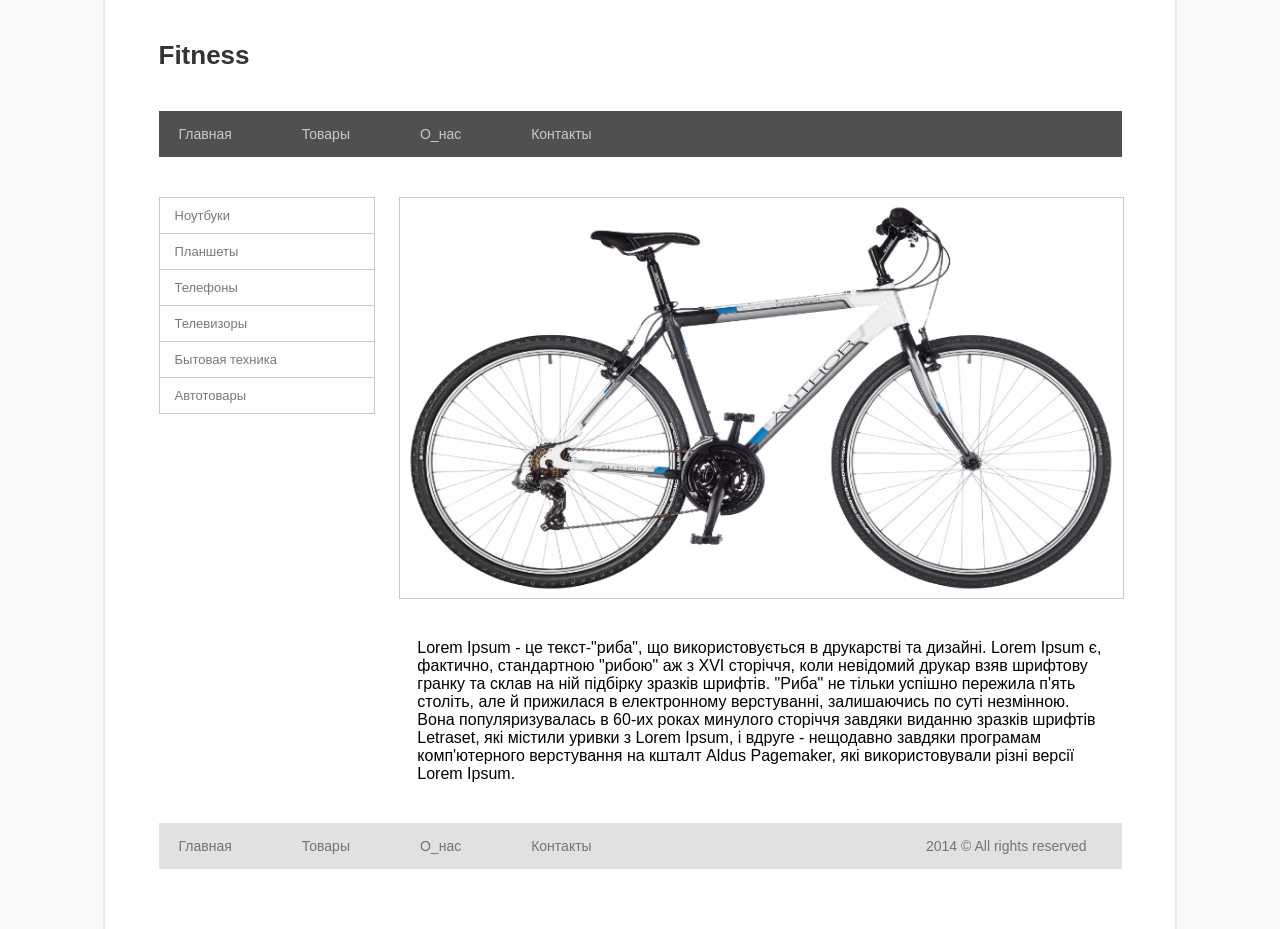
<file: hw1/index.html>
<!doctype html>
<html lang="en">
<head>
    <meta charset="UTF-8">
    <title>Fitness</title>
    <link rel='stylesheet' href='css/reset.css' />
    <link rel='stylesheet' href='css/main.css' />
</head>
<body>
    <section class="mainWraper">
		<div class="wraper">
			<h1>Fitness</h1>
			<ul class='menu clearfix'>
				<li class='itemMenu'><a href=''>Главная</a></li>
				<li class='itemMenu'><a href=''>Товары</a></li>
				<li class='itemMenu'><a href=''>О_нас</a></li>
				<li class='itemMenu'><a href=''>Контакты</a></li>
			</ul>
			<div class='mainScreen clearfix'>
				<div class='col sidebar'>
					<ul class='sidebarMenu'>
						<li class='sbItem'><a href=''>Ноутбуки</a></li>
						<li class='sbItem'><a href=''>Планшеты</a></li>
						<li class='sbItem'><a href=''>Телефоны</a></li>
						<li class='sbItem'><a href=''>Телевизоры</a></li>
						<li class='sbItem'><a href=''>Бытовая техника</a></li>
						<li class='sbItem'><a href=''>Автотовары</a></li>
					</ul>
				</div>
				<div class='col view'>
					<div class='img'></div>
					<p>Lorem Ipsum - це текст-"риба", що використовується в друкарстві та дизайні. 
					Lorem Ipsum є, фактично, стандартною "рибою" аж з XVI сторіччя, коли невідомий друкар 
					взяв шрифтову гранку та склав на ній підбірку зразків шрифтів. "Риба" не тільки 
					успішно пережила п'ять століть, але й прижилася в електронному верстуванні, 
					залишаючись по суті незмінною. Вона популяризувалась в 60-их роках минулого сторіччя 
					завдяки виданню зразків шрифтів Letraset, які містили уривки з Lorem Ipsum, і 
					вдруге - нещодавно завдяки програмам комп'ютерного верстування на кшталт Aldus 
					Pagemaker, які використовували різні версії Lorem Ipsum.</p>
				</div>
			</div>
			<ul class='menu menufooter clearfix'>
				<li class='itemMenu'><a href=''>Главная</a></li>
				<li class='itemMenu'><a href=''>Товары</a></li>
				<li class='itemMenu'><a href=''>О_нас</a></li>
				<li class='itemMenu'><a href=''>Контакты</a></li>
				<li class='itemMenu'>2014 © All rights reserved</li>
			</ul>
		</div>
    </section>
</body>
</html>
</file>
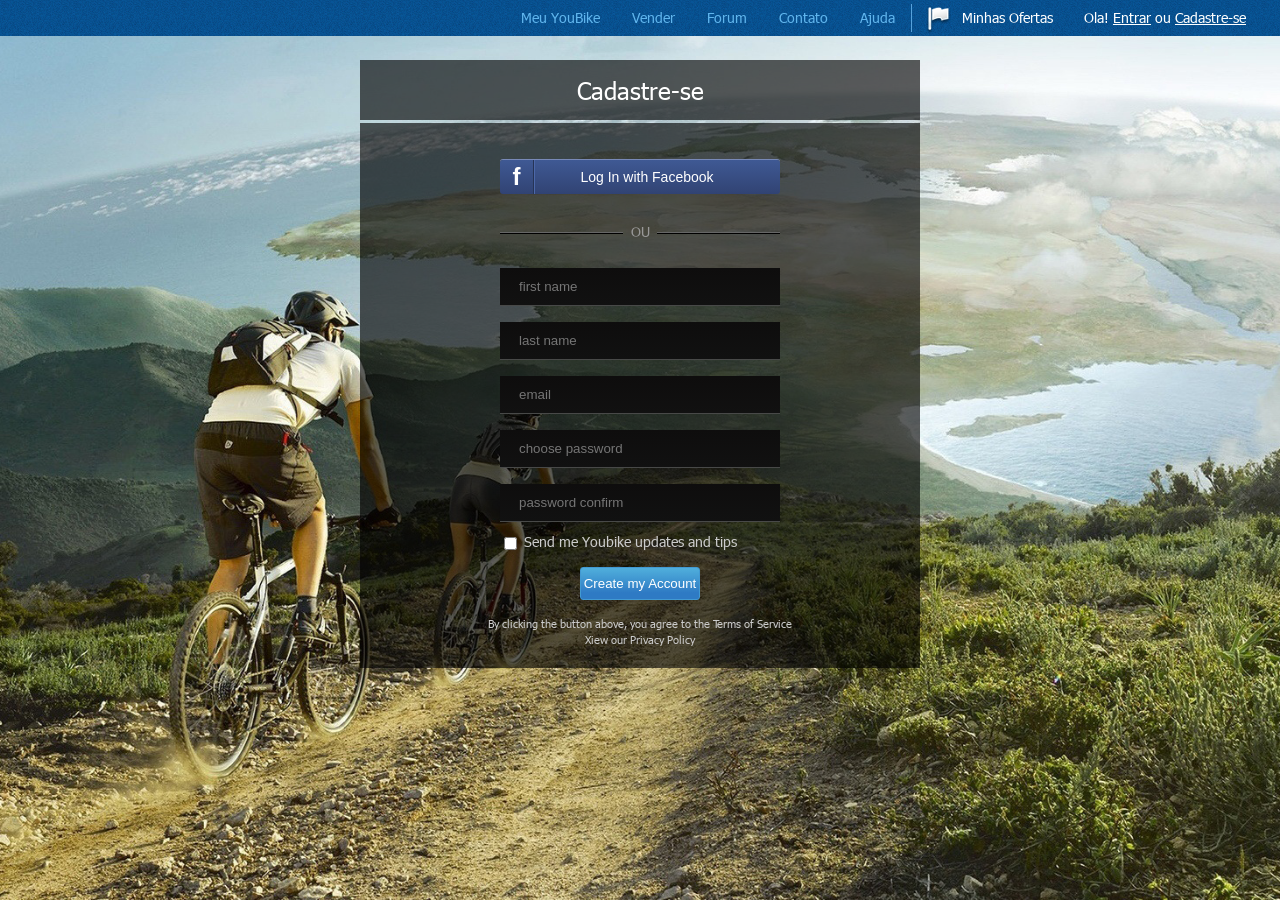
<file: hw_bikeForm/index.html>
<!DOCTYPE html>
<html>
    <head>
        <title>Bikes</title>
        <meta charset="UTF-8">
        <meta name="viewport" content="width=device-width, initial-scale=1.0">
        <link href="css/main.min.css" rel="stylesheet" type="text/css"/>
        <link href="css/add.css" rel="stylesheet" type="text/css"/>
    </head>
    <body>
        <div class="wrapper">
            <ul class="menu clearfix">
                <li><a href="#">Ola! <span>Entrar</span> ou <span>Cadastre-se</span></a></li>
                <li class="border-flag"><a href="#" class="flag">Minhas Ofertas</a></li>
                <li><a href="#" class="menu-link">Ajuda</a></li>
                <li><a href="#" class="menu-link">Contato</a></li>
                <li><a href="#" class="menu-link">Forum</a></li>
                <li><a href="#" class="menu-link">Vender</a></li>
                <li><a href="#" class="menu-link">Meu YouBike</a></li>
            </ul>
            
            <div class="form-wrapper">
                <h2>Cadastre-se</h2>
                <div class="form-container">
                    <div class="align">
                        <a href="#" class="facebook">Log In with Facebook</a>
                        <p class="ou">OU</p>
                        <form name='myForm'>
                            <input type="text" name="firstname" placeholder="first name">
                            <input type="text" name="lastname" placeholder="last name">
                            <input type="email" name="email" placeholder="email">
                            <input type="password" name="password" placeholder="choose password">
                            <input type="password" name="passwordconfirm" placeholder="password confirm">
                            <input type="checkbox" name="youbike" value="youbike">
                            <label for="checkbox">Send me Youbike updates and tips</label>
							<p class='error'></p>
                            <input type="submit" value="Create my Account">
                        </form>
                    </div>
                    <p>By clicking the button above, you agree to the Terms of Service</p>
                    <p>Xiew our Privacy Policy</p>
                </div>
            </div>
            
        </div>
		<script>
			var form = document.forms.myForm;
			var error = form.getElementsByClassName('error');

			form.onsubmit = function(e) {
				e.preventDefault();
				error[0].innerHTML = "";
				
				error[0].innerHTML += validate(form.elements.firstname, 2, 20);
				error[0].innerHTML += validate(form.elements.lastname, 2, 20);
				error[0].innerHTML += validate(form.elements.password, 4, 10);
				error[0].innerHTML += validatePasConf(form.elements.passwordconfirm, form.elements.password);
				
				if (error[0].innerHTML !== "") {
					return;
				}
				
				this.submit();
			};

			function validate(element, minlength, maxlength) {
				element.classList.remove("errorLight");
				if(minlength !== false && element.value.length < minlength) {
					element.classList.toggle("errorLight");
					return "Your " + element.name + " must contain at least " + minlength + " characters</br>";
				}
				
				if(maxlength !== false && element.value.length > maxlength) {
					element.classList.toggle("errorLight");
					return "Your " + element.name + " must contain maximum " + maxlength + " characters</br>";
				}
				
				return "";
			}
			
			function validatePasConf(elementConf, elementRelative){
				if(elementConf.value!==elementRelative.value){
					return "Your password confirmation is not validated!";
				}
				return "";
			}
		</script>
    </body>
</html>
</file>
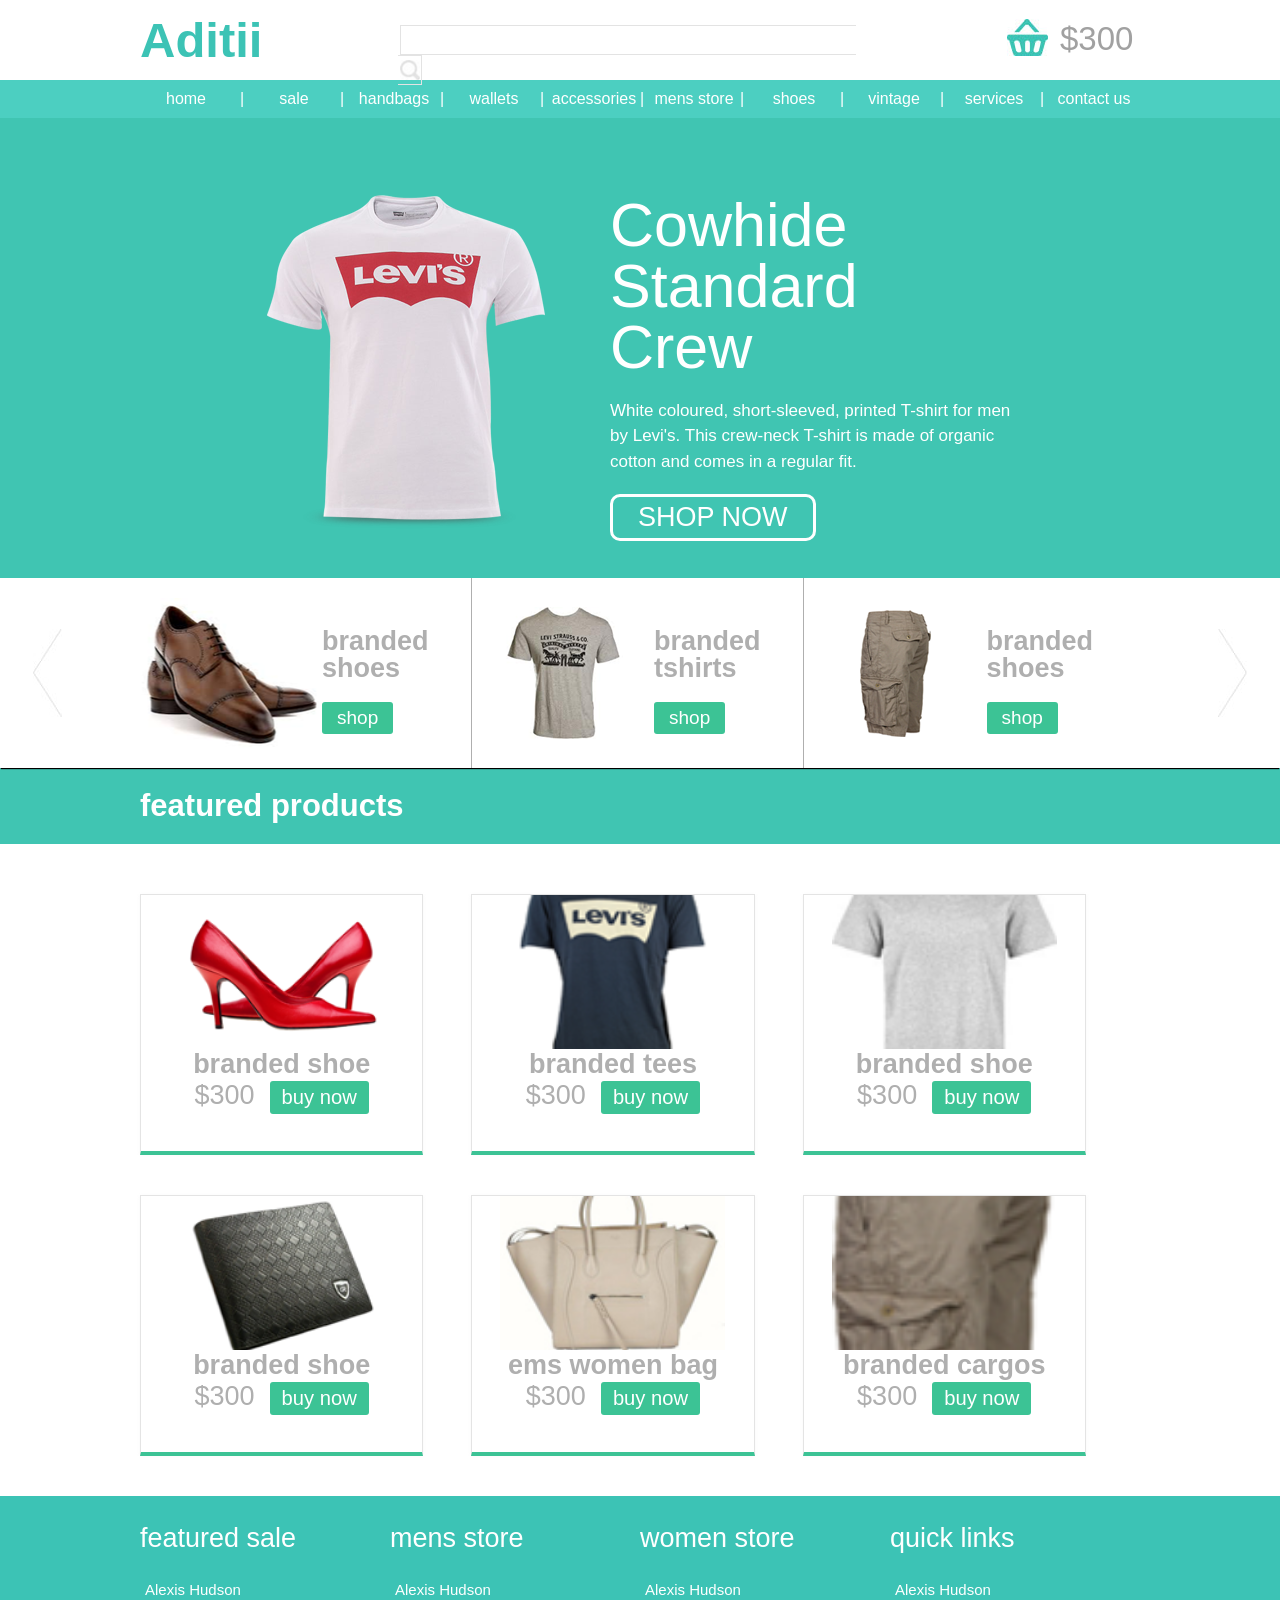
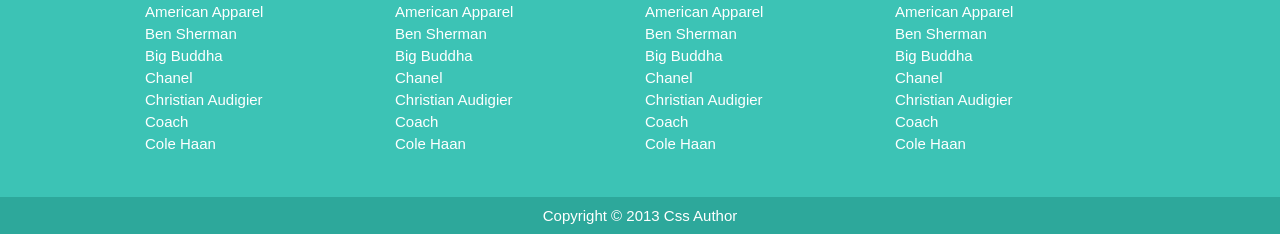
<file: hw_ecommerc_website/index.html>
<!DOCTYPE html>
<html>
	<head>
		<meta charset='UTF-8' />
		<title>ecommerce_website</title>
		<link rel='stylesheet' href='css/reset.css' />
		<link rel='stylesheet' href='css/fontello.css' />
		<link rel='stylesheet' href='css/animate.css' />
		<link href="http://allfont.ru/allfont.css?fonts=bebas-neue" rel="stylesheet" type="text/css" />
		<link href="http://allfont.ru/allfont.css?fonts=lobster" rel="stylesheet" type="text/css" />
		<link href="http://allfont.ru/allfont.css?fonts=times-new-roman-ce" rel="stylesheet" type="text/css" />
		<link rel='stylesheet' href='css/main.css' />
	</head>
	<body>
		<section class='header'>
			<ul class='clearfix maxWidth'>
				<li class='itemHeader'><h1>Aditii</h1></li>
				<li class='itemHeader'>
					<form class='clearfix' name='searchForm'>
						<input class='search' type='text'/>
						<input class='iconSearch' type='submit' value=''/>
					</form>
				</li>
				<li class='itemHeader'>
					<div class='clearfix'>
						<div class='imgBasket'><a href='#'></a></div>
						<div class='basket'>$300</div>
					</div>
				</li>
			</ul>
		</section>
		<section class='menu'>
			<ul class='clearfix maxWidth'>
				<li class='itemMenu'><a href='#'>home</a></li>
				<li class='itemMenu'><a href='#'>sale</a></li>
				<li class='itemMenu'><a href='#'>handbags</a></li>
				<li class='itemMenu'><a href='#'>wallets</a></li>
				<li class='itemMenu'><a href='#'>accessories</a></li>
				<li class='itemMenu'><a href='#'>mens store</a></li>
				<li class='itemMenu'><a href='#'>shoes</a></li>
				<li class='itemMenu'><a href='#'>vintage</a></li>
				<li class='itemMenu'><a href='#'>services</a></li>
				<li class='itemMenu'><a href='#'>contact us</a></li>
			</ul>
			<div id='mobileMenu' class='mobMenu maxWidth'><i class='icon-menu'></i></div>
			<ul class='hiddenMenu'>
				<li class='hiddenItemMenu'><a href='#'>home</a></li>
				<li class='hiddenItemMenu'><a href='#'>sale</a></li>
				<li class='hiddenItemMenu'><a href='#'>handbags</a></li>
				<li class='hiddenItemMenu'><a href='#'>wallets</a></li>
				<li class='hiddenItemMenu'><a href='#'>accessories</a></li>
				<li class='hiddenItemMenu'><a href='#'>mens store</a></li>
				<li class='hiddenItemMenu'><a href='#'>shoes</a></li>
				<li class='hiddenItemMenu'><a href='#'>vintage</a></li>
				<li class='hiddenItemMenu'><a href='#'>services</a></li>
				<li class='hiddenItemMenu'><a href='#'>contact us</a></li>
			</ul>
		</section>
		<section id='slider'>
			<div class='clearfix maxWidth'>
				<div class='sliderSide'><img src='img/img1-mainSlider.png' alt='slide'/></div>
				<div class='sliderSide sliderText'>
					<h1>Cowhide Standard Crew</h1>
					<p>White coloured, short-sleeved, printed T-shirt for men by Levi's. 
					This crew-neck T-shirt is made of organic cotton and comes in a regular fit.</p>
					<button class='btnSlider'>SHOP NOW</button>
					<ul class='bubbles clearfix'>
						<li></li>
						<li></li>
						<li></li>
						<li></li>
						<li></li>
					</ul>
				</div>
			</div>
		</section>
		<section id='smallSlider'>
			<div class='btnSmallSlider'></div>
			<div class='maxWidth show'>
				<ul class='clearfix'>
					<li class='itemSmallSlider'>
						<a href='#'>
							<div class='clearfix'>
								<div class='imgShopPage'></div>
								<div class='txtShopPage'>
									<h3>branded shoes</h3>
									<button class='smlBtn'>shop</button>
								</div>
							</div>
						</a>
					</li>
					<li class='itemSmallSlider'>
						<a href='#'>
							<div class='clearfix'>
								<div class='imgShopPage'></div>
								<div class='txtShopPage'>
									<h3>branded tshirts</h3>
									<button class='smlBtn'>shop</button>
								</div>
							</div>
						</a>
					</li>
					<li class='itemSmallSlider'>
						<a href='#'>
							<div class='clearfix'>
								<div class='imgShopPage'></div>
								<div class='txtShopPage'>
									<h3>branded shoes</h3>
									<button class='smlBtn'>shop</button>
								</div>
							</div>
						</a>
					</li>
				</ul>
				<ul class='hiddenSmallSlider clerffix'>
					<li class='itemSmallSlider'>
						<a href='#'>
							<div class='clearfix'>
								<div class='imgShopPage'></div>
								<div class='txtShopPage'>
									<h3>branded shoes</h3>
									<button class='smlBtn'>shop</button>
								</div>
							</div>
						</a>
					</li>
					<li class='itemSmallSlider'>
						<a href='#'>
							<div class='clearfix'>
								<div class='imgShopPage'></div>
								<div class='txtShopPage'>
									<h3>branded tshirts</h3>
									<button class='smlBtn'>shop</button>
								</div>
							</div>
						</a>
					</li>
				</ul>
			</div>
			<div class='btnSmallSlider'></div>
		</section>
		<section class='nameShopPage'>
			<h1 class='maxWidth'>featured products</h1>
		</section>
		<section class='shopPage'>
			<ul class='clearfix maxWidth'>
				<li class='itemShop'>
					<a href='#'>
						<div class='imgShopPage'></div>
						<h3>branded shoe</h3>
						<div class='btn'><button>buy now</button></div>
					</a>
				</li>
				<li class='itemShop'>
					<a href='#'>
						<div class='imgShopPage'></div>
						<h3>branded tees</h3>
						<div class='btn'><button>buy now</button></div>
					</a>
				</li>
				<li class='itemShop'>
					<a href='#'>
						<div class='imgShopPage'></div>
						<h3>branded shoe</h3>
						<div class='btn'><button>buy now</button></div>
					</a>
				</li>
				<li class='itemShop'>
					<a href='#'>
						<div class='imgShopPage'></div>
						<h3>branded shoe</h3>
						<div class='btn'><button>buy now</button></div>
					</a>
				</li>
				<li class='itemShop'>
					<a href='#'>
						<div class='imgShopPage'></div>
						<h3>ems women bag</h3>
						<div class='btn'><button>buy now</button></div>
					</a>
				</li>
				<li class='itemShop'>
					<a href='#'>
						<div class='imgShopPage'></div>
						<h3>branded cargos</h3>
						<div class='btn'><button>buy now</button></div>
					</a>
				</li>
			</ul>
		</section>
		<section class='footer'>
			<ul class='clearfix maxWidth'>
				<li class='itemFooter'>
					<h3>featured sale</h3>
					<ul>
						<li><a href='#'>Alexis Hudson</a></li>
						<li><a href='#'>American Apparel</a></li>
						<li><a href='#'>Ben Sherman</a></li>
						<li><a href='#'>Big Buddha</a></li>
						<li><a href='#'>Chanel</a></li>
						<li><a href='#'>Christian Audigier</a></li>
						<li><a href='#'>Coach</a></li>
						<li><a href='#'>Cole Haan</a></li>
					</ul>
				</li>
				<li class='itemFooter'>
					<h3>mens store</h3>
					<ul>
						<li><a href='#'>Alexis Hudson</a></li>
						<li><a href='#'>American Apparel</a></li>
						<li><a href='#'>Ben Sherman</a></li>
						<li><a href='#'>Big Buddha</a></li>
						<li><a href='#'>Chanel</a></li>
						<li><a href='#'>Christian Audigier</a></li>
						<li><a href='#'>Coach</a></li>
						<li><a href='#'>Cole Haan</a></li>
					</ul>
				</li>
				<li class='itemFooter'>
					<h3>women store</h3>
					<ul>
						<li><a href='#'>Alexis Hudson</a></li>
						<li><a href='#'>American Apparel</a></li>
						<li><a href='#'>Ben Sherman</a></li>
						<li><a href='#'>Big Buddha</a></li>
						<li><a href='#'>Chanel</a></li>
						<li><a href='#'>Christian Audigier</a></li>
						<li><a href='#'>Coach</a></li>
						<li><a href='#'>Cole Haan</a></li>
					</ul>
				</li>
				<li class='itemFooter'>
					<h3>quick links</h3>
					<ul>
						<li><a href='#'>Alexis Hudson</a></li>
						<li><a href='#'>American Apparel</a></li>
						<li><a href='#'>Ben Sherman</a></li>
						<li><a href='#'>Big Buddha</a></li>
						<li><a href='#'>Chanel</a></li>
						<li><a href='#'>Christian Audigier</a></li>
						<li><a href='#'>Coach</a></li>
						<li><a href='#'>Cole Haan</a></li>
					</ul>
				</li>
			</ul>
		</section>
		<p class='copyright'>Copyright © 2013 Css Author</p>
		
		<script src="js/ecommerce.js" type="text/javascript"></script>
	</body>
</html>
</file>
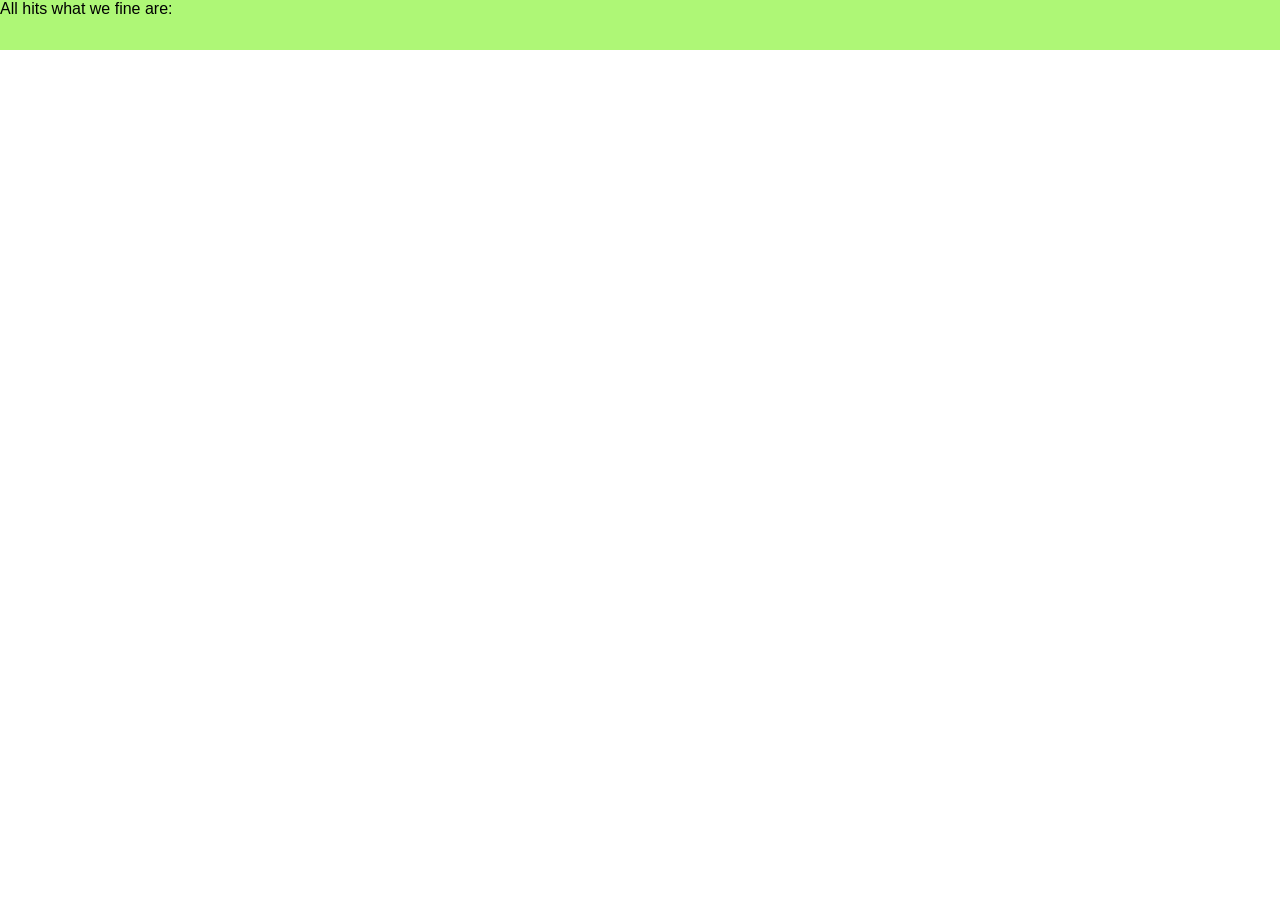
<file: hw_myAPI/index.html>
<!DOCTYPE html>
<html>
    <head>
        <title>my API</title>
        <meta charset="UTF-8">
        <meta name="viewport" content="width=device-width, initial-scale=1.0">
		<link rel='stylesheet' href='css/reset.css' />
		<link rel='stylesheet' href='css/main.css' />
    </head>
    <body>
        <div id="number">All hits what we fine are: </div>
		<div id="pictures"></div>
        <script src="apiScript.js" type="text/javascript"></script>
    </body>
</html>
</file>
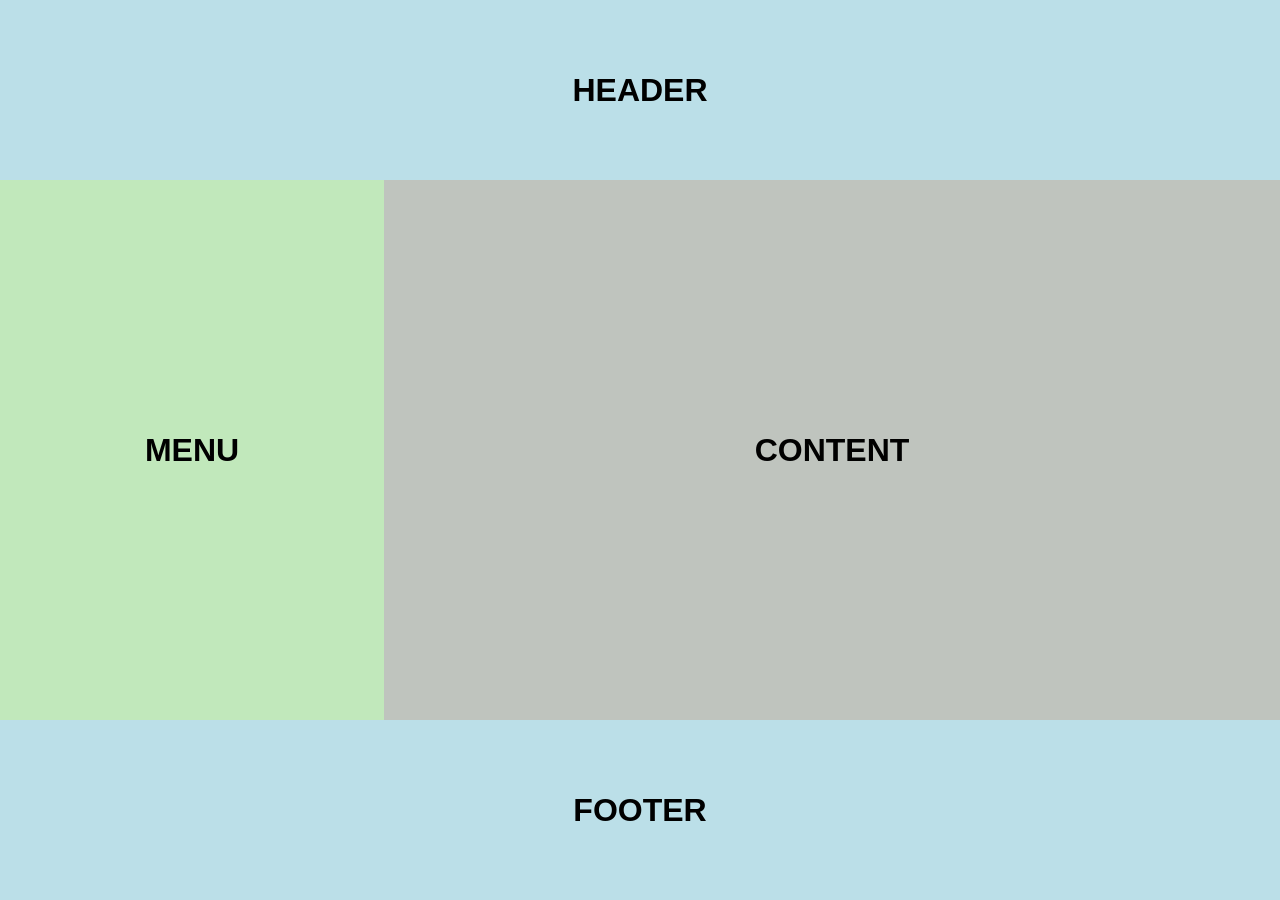
<file: lab_3/index.html>
<!doctype html>
<html lang="en">
<head>
    <meta charset="UTF-8">
    <title>My lab_3</title>
    <link rel='stylesheet' href='reset.css' />
    <link rel='stylesheet' href='main.css' />
</head>
<body>
    <header>
        <h1>header</h1>
    </header>
    <section class="mainSection clearfix">
        <div class="leftCol">
            <h1>menu</h1>
        </div>
        <div class="rightCol">
            <h1>content</h1>
        </div>
    </section>
    <footer>
        <h1>footer</h1>
    </footer>
</body>
</html>
</file>
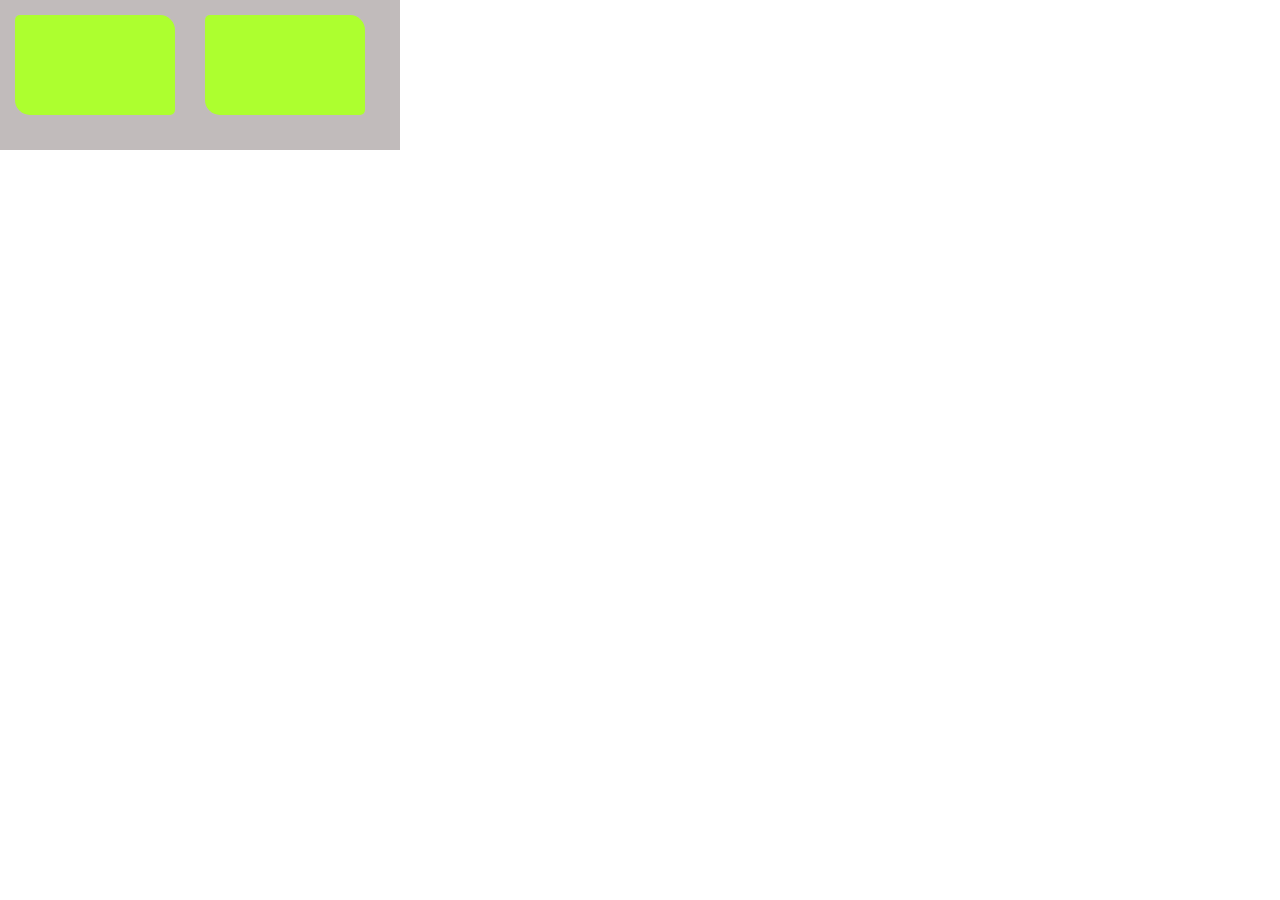
<file: lab_4.1/index.html>
<!doctype html>
<html lang="en">
<head>
    <meta charset="UTF-8">
    <title>2D transformation</title>
    <link rel='stylesheet' href='reset.css' />
    <link rel='stylesheet' href='main.css' />
</head>
<body>
    <div class="main clearfix">
        <div class="first"></div>
        <div class="second"></div>
    </div>
</body>
</html>
</file>
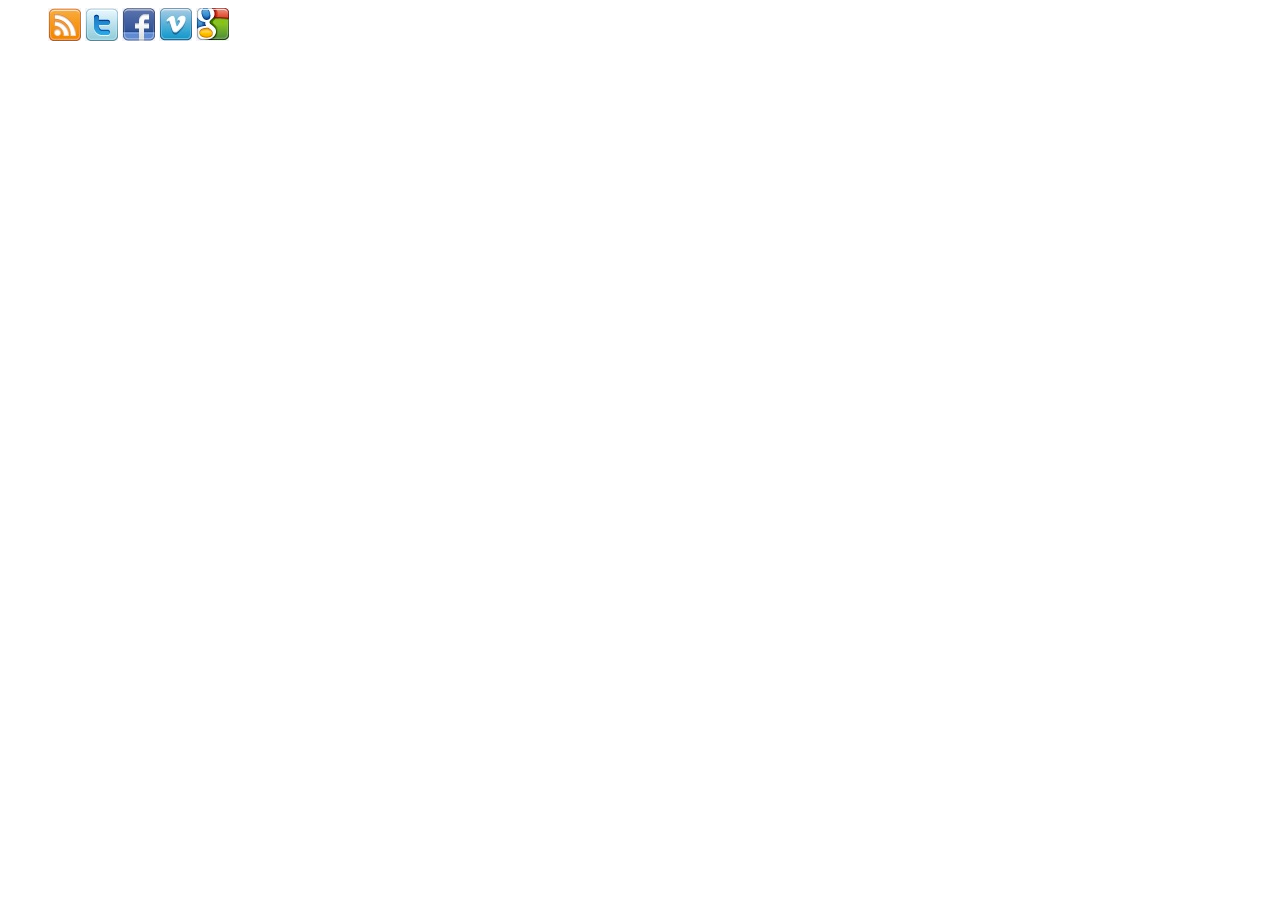
<file: lab_4/index.html>
<!doctype html>
<html lang="en">
<head>
    <meta charset="UTF-8">
    <title>sprits</title>
    <link rel='stylesheet' href='main.css' />
</head>
<body>
    <ul class='soc'>
        <li><a href='http://ok.ru/' target='_blank'><div class='first'></div></a></li>
        <li><a href='http://twitter.com' target='_blank'><div class='second'></div></a></li>
        <li><a href='http://facebook.com' target='_blank'><div class='third'></div></a></li>
        <li><a href='http://vk.com' target='_blank'><div class='forth'></div></a></li>
        <li><a href='http://plus.google.com' target='_blank'><div class='fifth'></div></a></li>
    </ul>
</body>
</html>
</file>
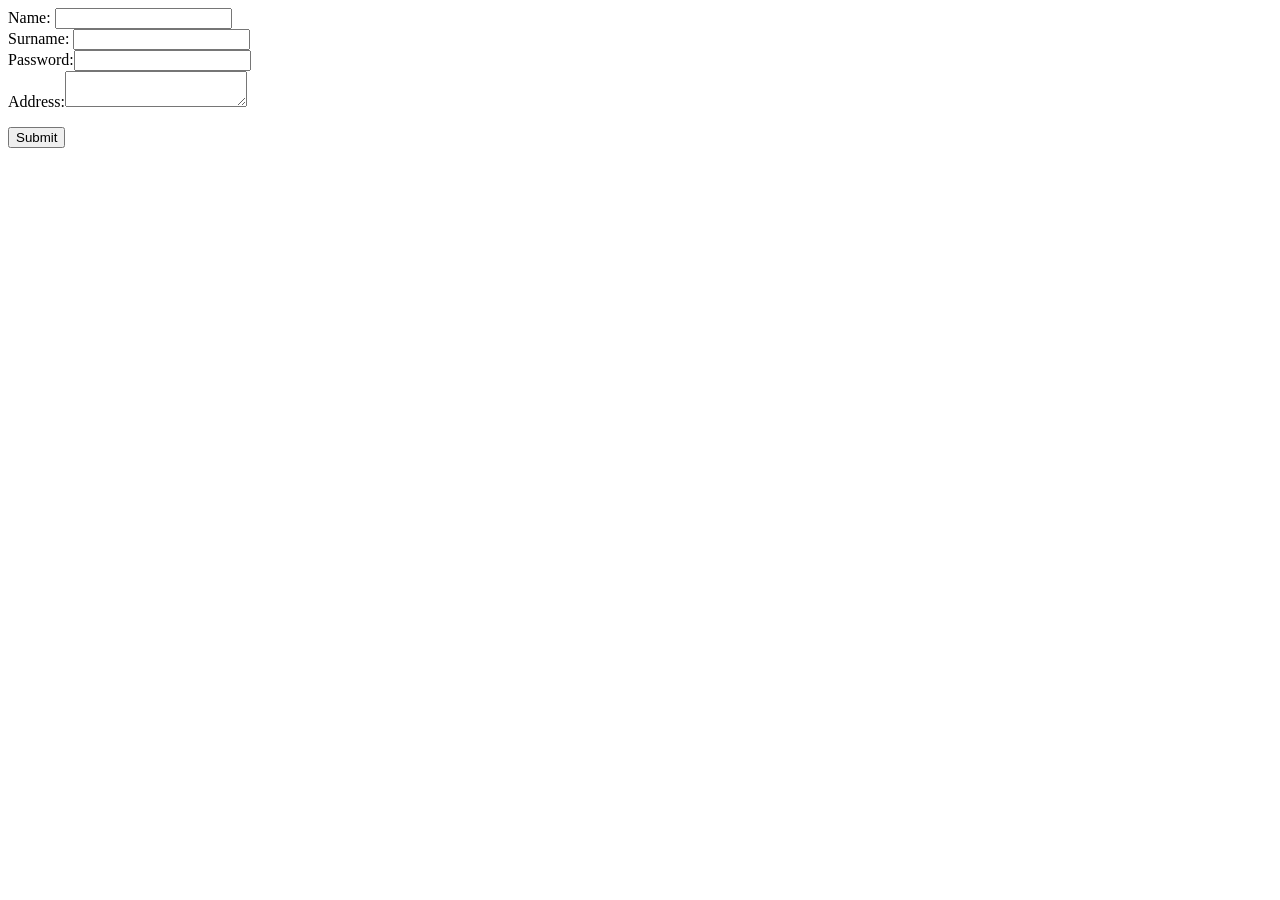
<file: hw_checkForm/form.html>
<!DOCTYPE html>
<html>
    <head>
        <title>Example</title>
        <meta charset="UTF-8">
        <meta name="viewport" content="width=device-width, initial-scale=1.0">
        <style>
            .error {
                color: red;
            }
        </style>
    </head>
    <body>
        <form name="myForm">
            <div>
                <label>Name:</label>
                <input type="text" name="name">
            </div>
            <div>
                <label>Surname:</label>
                <input type="text" name="surname">
            </div>
            <p class="error"></p>
            <input type="submit" value="Submit">
        </form>
        <script>
            var form = document.forms.myForm;
            var error = form.getElementsByClassName('error');
			
			for(i=0;i<2;i++){
				createFields(i);
			}
			
			function createFields(i){
				var newTag = document.createElement('div');
				var div = form.insertBefore(newTag, form.children[i+2]);
				if(i == 0)
					div.innerHTML += '<lable>Password:</labble><input type="password" name="password">';
				else
					div.innerHTML += '<lable>Address:</labble><textarea name="address"></textarea>';
			}			

            form.onsubmit = function(e) {
                e.preventDefault();
                error[0].innerHTML = "";
				
				for(var i=0; i<form.elements.length; i++){
					if(form.elements[i].name == 'name' || form.elements[i].name == 'surname'){
						checkTextInput(i);
					}
					if(form.elements[i].name == 'password'){
						checkPassword(i);
					}
					if(form.elements[i].name == 'address'){
						checkAddress(i);
					}
				}
				
				function checkTextInput(num){
					if(form.elements[num].value.length < 2) {
						error[0].innerHTML += "Your name must contain at least 2 characters</br>";
					}

					if(form.elements[num].value.length > 20) {
						error[0].innerHTML += "Your name must contain maximum 20 characters</br>";
					}
					return error[0].innerHTML;
				}
				
				function checkPassword(num){
					if(form.elements[num].value.length < 4) {
						error[0].innerHTML += "Your password must contain at least 4 characters</br>";
					}
					if(form.elements[num].value.length > 10) {
						error[0].innerHTML += "Your password must contain maximum 10 characters</br>";
					}
					return error[0].innerHTML;
				}
				
				function checkAddress(num){
					if(form.elements[num].value.length > 200) {
						error[0].innerHTML += "Your addres must contain maximum 200 characters</br>";
					}
					return error[0].innerHTML;
				}

                if (error[0].innerHTML !== "") {
                    return;
                }

                this.submit();
            };
        </script>
    </body>
</html>
</file>
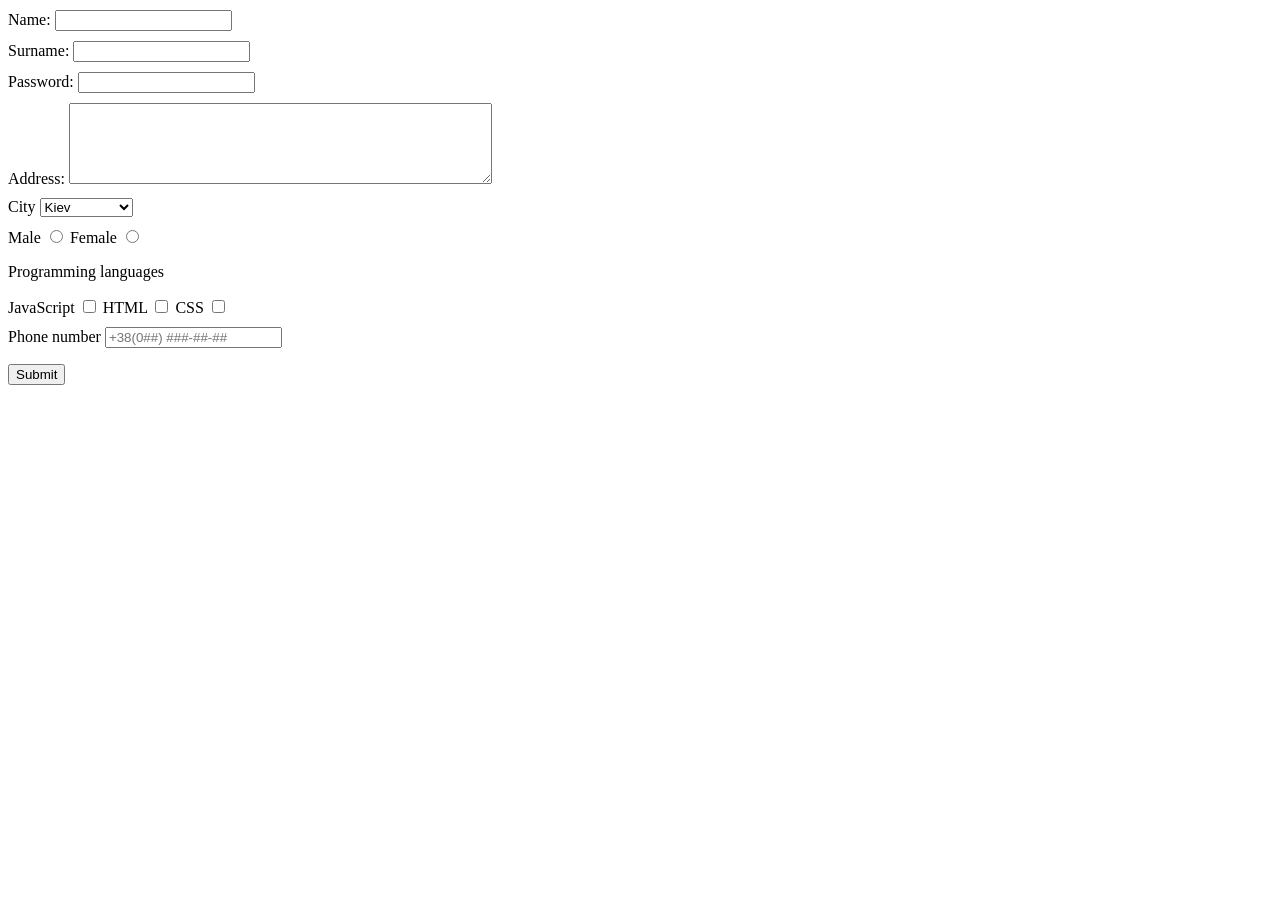
<file: hw_checkPhonenumber/form.html>
<!DOCTYPE html>
<html>
    <head>
        <title>Example</title>
        <meta charset="UTF-8">
        <meta name="viewport" content="width=device-width, initial-scale=1.0">
        <style>
            div {
                margin: 10px 0;
            }
            .error {
                color: red;
            }
            textarea {
                resize: vertical;
            }
			.errorLight{
				border: 1px solid red;
				box-shadow: 0 0 5px red;
			}
			input{
				box-sizing: border-box;
			}
        </style>
    </head>
    <body>
        <form name="myForm">
            <div>
                <label>Name:</label>
                <input type="text" name="name" autocomplete="off">
            </div>
            <div>
                <label>Surname:</label>
                <input type="text" name="surname">
            </div>
            <div>
                <label>Password:</label>
                <input type="password" name="password">
            </div>
            <div>
                <label>Address:</label>
                <textarea rows="5" cols="50" name="address"></textarea>
            </div>
            <div>
                <label>City</label>
                <select name="city">
                    <option value="0">Kiev</option>
                    <option value="1">Zaporozhye</option>
                    <option value="2">Lviv</option>
                </select>
            </div>
            <div>
                <label for="male">Male</label>
                <input type="radio" value="male" name="gender" id="male">
                <label for="female">Female</label>
                <input type="radio" value="female" name="gender" id="female">
            </div>
            <div>
                <p>Programming languages</p>
                <label for="js">JavaScript</label>
                <input type="checkbox" value="js" name="languages" id="js">
                <label for="html">HTML</label>
                <input type="checkbox" value="html" name="languages" id="html">
                <label for="css">CSS</label>
                <input type="checkbox" value="css" name="languages" id="css">
            </div>
            <label>Phone number</label>
            <input type="text" name="phone" placeholder="+38(0##) ###-##-##">
            <p class="error"></p>
            <input type="submit" value="Submit">
        </form>
        <script src="js/script.js" type="text/javascript"></script>
    </body>
</html>
</file>
<file: hw1/css/main.css>
body{
	background: #f9f9f9;
}

.mainWraper{
    width: 90%;
	height: 100%;
    max-width: 1070px;
	margin: auto;
    background: #fff;
	border-left: 2px solid #e7e7e7;
	border-right: 2px solid #e7e7e7;
}

.wraper{
	width: 90%;
	margin: auto;
	padding-bottom: 60px;
}

.wraper h1{
	font-size: 26px;
	color: #333;
	margin: 0;
	padding: 40px 0;
}

.menu{
	width: 100%;
	margin: 0;
	background: #505050;
}

.menu .itemMenu{
	float: left;
	margin: 0 15px;
}

.menu .itemMenu:first-child{
	margin-left: 0;
}

.menu .itemMenu a{
	display: block;
	padding: 15px 20px;
	text-align: center;
	color: #c9c9c9;
	font-size: 14px;
}

.menu .itemMenu a:hover{
	background: #353535;
}

.mainScreen{
	margin-top: 40px;
}

.mainScreen .col{
	float: left;
}

.mainScreen .sidebar{
	width: 25%;
}

.sidebar .sidebarMenu{
	width: 90%;
	margin: 0;
}

.sidebarMenu .sbItem{
	border: 1px solid #c8c8c8;
	border-bottom: none;
}

.sidebarMenu .sbItem:last-child{
	border-bottom: 1px solid #c8c8c8;
}

.sbItem a{
	font-size: 13px;
	color: #7a7878;
	display: block;
	padding: 10px 0 10px 15px;
	transition: all .3s;
}

.sbItem a:hover{
	padding-left: 20px;
	background: #f9f9f9;
}

.mainScreen .view{
	width: calc(100% - 25%);
}

.view .img{
	width: 100%;
	height: 400px;
	border: 1px solid #c8c8c8;
	background: url('../img/pic1.jpg') no-repeat;
	background-size: 100% 100%;
}

.view p{
	width: 95%;
	margin: 40px auto;
}

.menufooter{
	background: #e1e1e1;
}

.menufooter .itemMenu a{
	color: #747474;
}

.menufooter .itemMenu a:hover{
	text-decoration: underline;
	background: #e1e1e1;
}

.menufooter .itemMenu:last-child{
	float: right;
	padding: 15px 20px 15px 0;
	color: #747474;
	font-size: 14px;
}
</file>
<file: hw_bikeForm/css/add.css>
.error {
	color: red;
}
.errorLight{
	border: 1px solid red;
	box-shadow: 0 0 5px red;
}
</file>
<file: hw_ecommerc_website/css/fontello.css>
@font-face {
  font-family: 'fontello';
  src: url('../fonts/fontello.eot?67041151');
  src: url('../fonts/fontello.eot?67041151#iefix') format('embedded-opentype'),
       url('../fonts/fontello.woff?67041151') format('woff'),
       url('../fonts/fontello.ttf?67041151') format('truetype'),
       url('../fonts/fontello.svg?67041151#fontello') format('svg');
  font-weight: normal;
  font-style: normal;
}
/* Chrome hack: SVG is rendered more smooth in Windozze. 100% magic, uncomment if you need it. */
/* Note, that will break hinting! In other OS-es font will be not as sharp as it could be */
/*
@media screen and (-webkit-min-device-pixel-ratio:0) {
  @font-face {
    font-family: 'fontello';
    src: url('../font/fontello.svg?67041151#fontello') format('svg');
  }
}
*/
 
 [class^="icon-"]:before, [class*=" icon-"]:before {
  font-family: "fontello";
  font-style: normal;
  font-weight: normal;
  speak: none;
 
  display: inline-block;
  text-decoration: inherit;
  width: 1em;
  margin-right: .2em;
  text-align: center;
  /* opacity: .8; */
 
  /* For safety - reset parent styles, that can break glyph codes*/
  font-variant: normal;
  text-transform: none;
 
  /* fix buttons height, for twitter bootstrap */
  line-height: 1em;
 
  /* Animation center compensation - margins should be symmetric */
  /* remove if not needed */
  margin-left: .2em;
 
  /* you can be more comfortable with increased icons size */
  /* font-size: 120%; */
 
  /* Font smoothing. That was taken from TWBS */
  -webkit-font-smoothing: antialiased;
  -moz-osx-font-smoothing: grayscale;
 
  /* Uncomment for 3D effect */
  /* text-shadow: 1px 1px 1px rgba(127, 127, 127, 0.3); */
}
 
.icon-camera-alt:before { content: '\e800'; } /* '' */
.icon-th-large:before { content: '\e801'; } /* '' */
.icon-emo-displeased:before { content: '\e802'; } /* '' */
.icon-emo-happy:before { content: '\e803'; } /* '' */
.icon-emo-wink:before { content: '\e804'; } /* '' */
.icon-emo-wink2:before { content: '\e805'; } /* '' */
.icon-emo-unhappy:before { content: '\e806'; } /* '' */
.icon-emo-sleep:before { content: '\e807'; } /* '' */
.icon-emo-thumbsup:before { content: '\e808'; } /* '' */
.icon-emo-devil:before { content: '\e809'; } /* '' */
.icon-emo-surprised:before { content: '\e80a'; } /* '' */
.icon-emo-tongue:before { content: '\e80b'; } /* '' */
.icon-emo-coffee:before { content: '\e80c'; } /* '' */
.icon-emo-beer:before { content: '\e80d'; } /* '' */
.icon-emo-grin:before { content: '\e80e'; } /* '' */
.icon-emo-angry:before { content: '\e80f'; } /* '' */
.icon-emo-saint:before { content: '\e810'; } /* '' */
.icon-emo-cry:before { content: '\e811'; } /* '' */
.icon-emo-shoot:before { content: '\e812'; } /* '' */
.icon-emo-squint:before { content: '\e813'; } /* '' */
.icon-emo-laugh:before { content: '\e814'; } /* '' */
.icon-spin1:before { content: '\e815'; } /* '' */
.icon-spin2:before { content: '\e816'; } /* '' */
.icon-spin3:before { content: '\e817'; } /* '' */
.icon-spin4:before { content: '\e818'; } /* '' */
.icon-spin5:before { content: '\e819'; } /* '' */
.icon-spin6:before { content: '\e81a'; } /* '' */
.icon-firefox:before { content: '\e81b'; } /* '' */
.icon-chrome:before { content: '\e81c'; } /* '' */
.icon-opera:before { content: '\e81d'; } /* '' */
.icon-ie:before { content: '\e81e'; } /* '' */
.icon-crown:before { content: '\e81f'; } /* '' */
.icon-crown-plus:before { content: '\e820'; } /* '' */
.icon-crown-minus:before { content: '\e821'; } /* '' */
.icon-marquee:before { content: '\e822'; } /* '' */
.icon-glass:before { content: '\e823'; } /* '' */
.icon-music:before { content: '\e824'; } /* '' */
.icon-search:before { content: '\e825'; } /* '' */
.icon-mail:before { content: '\e826'; } /* '' */
.icon-mail-alt:before { content: '\e827'; } /* '' */
.icon-mail-squared:before { content: '\e828'; } /* '' */
.icon-heart:before { content: '\e829'; } /* '' */
.icon-heart-empty:before { content: '\e82a'; } /* '' */
.icon-star:before { content: '\e82b'; } /* '' */
.icon-star-empty:before { content: '\e82c'; } /* '' */
.icon-star-half:before { content: '\e82d'; } /* '' */
.icon-star-half-alt:before { content: '\e82e'; } /* '' */
.icon-user:before { content: '\e82f'; } /* '' */
.icon-user-plus:before { content: '\e830'; } /* '' */
.icon-user-times:before { content: '\e831'; } /* '' */
.icon-users:before { content: '\e832'; } /* '' */
.icon-male:before { content: '\e833'; } /* '' */
.icon-female:before { content: '\e834'; } /* '' */
.icon-child:before { content: '\e835'; } /* '' */
.icon-user-secret:before { content: '\e836'; } /* '' */
.icon-video:before { content: '\e837'; } /* '' */
.icon-videocam:before { content: '\e838'; } /* '' */
.icon-th:before { content: '\e839'; } /* '' */
.icon-th-list:before { content: '\e83a'; } /* '' */
.icon-ok:before { content: '\e83b'; } /* '' */
.icon-ok-circled:before { content: '\e83c'; } /* '' */
.icon-ok-circled2:before { content: '\e83d'; } /* '' */
.icon-ok-squared:before { content: '\e83e'; } /* '' */
.icon-cancel:before { content: '\e83f'; } /* '' */
.icon-cancel-circled:before { content: '\e840'; } /* '' */
.icon-cancel-circled2:before { content: '\e841'; } /* '' */
.icon-plus:before { content: '\e842'; } /* '' */
.icon-plus-circled:before { content: '\e843'; } /* '' */
.icon-plus-squared:before { content: '\e844'; } /* '' */
.icon-plus-squared-alt:before { content: '\e845'; } /* '' */
.icon-minus:before { content: '\e846'; } /* '' */
.icon-minus-circled:before { content: '\e847'; } /* '' */
.icon-minus-squared:before { content: '\e848'; } /* '' */
.icon-minus-squared-alt:before { content: '\e849'; } /* '' */
.icon-help:before { content: '\e84a'; } /* '' */
.icon-help-circled:before { content: '\e84b'; } /* '' */
.icon-info-circled:before { content: '\e84c'; } /* '' */
.icon-info:before { content: '\e84d'; } /* '' */
.icon-home:before { content: '\e84e'; } /* '' */
.icon-link:before { content: '\e84f'; } /* '' */
.icon-unlink:before { content: '\e850'; } /* '' */
.icon-link-ext:before { content: '\e851'; } /* '' */
.icon-link-ext-alt:before { content: '\e852'; } /* '' */
.icon-attach:before { content: '\e853'; } /* '' */
.icon-lock:before { content: '\e854'; } /* '' */
.icon-lock-open:before { content: '\e855'; } /* '' */
.icon-lock-open-alt:before { content: '\e856'; } /* '' */
.icon-pin:before { content: '\e857'; } /* '' */
.icon-eye:before { content: '\e858'; } /* '' */
.icon-eye-off:before { content: '\e859'; } /* '' */
.icon-tag:before { content: '\e85a'; } /* '' */
.icon-tags:before { content: '\e85b'; } /* '' */
.icon-bookmark:before { content: '\e85c'; } /* '' */
.icon-bookmark-empty:before { content: '\e85d'; } /* '' */
.icon-flag:before { content: '\e85e'; } /* '' */
.icon-flag-empty:before { content: '\e85f'; } /* '' */
.icon-flag-checkered:before { content: '\e860'; } /* '' */
.icon-thumbs-up:before { content: '\e861'; } /* '' */
.icon-thumbs-down:before { content: '\e862'; } /* '' */
.icon-thumbs-up-alt:before { content: '\e863'; } /* '' */
.icon-thumbs-down-alt:before { content: '\e864'; } /* '' */
.icon-download:before { content: '\e865'; } /* '' */
.icon-upload:before { content: '\e866'; } /* '' */
.icon-download-cloud:before { content: '\e867'; } /* '' */
.icon-upload-cloud:before { content: '\e868'; } /* '' */
.icon-reply:before { content: '\e869'; } /* '' */
.icon-reply-all:before { content: '\e86a'; } /* '' */
.icon-forward:before { content: '\e86b'; } /* '' */
.icon-quote-left:before { content: '\e86c'; } /* '' */
.icon-quote-right:before { content: '\e86d'; } /* '' */
.icon-code:before { content: '\e86e'; } /* '' */
.icon-export:before { content: '\e86f'; } /* '' */
.icon-export-alt:before { content: '\e870'; } /* '' */
.icon-share:before { content: '\e871'; } /* '' */
.icon-share-squared:before { content: '\e872'; } /* '' */
.icon-pencil:before { content: '\e873'; } /* '' */
.icon-pencil-squared:before { content: '\e874'; } /* '' */
.icon-edit:before { content: '\e875'; } /* '' */
.icon-print:before { content: '\e876'; } /* '' */
.icon-retweet:before { content: '\e877'; } /* '' */
.icon-keyboard:before { content: '\e878'; } /* '' */
.icon-gamepad:before { content: '\e879'; } /* '' */
.icon-comment:before { content: '\e87a'; } /* '' */
.icon-chat:before { content: '\e87b'; } /* '' */
.icon-comment-empty:before { content: '\e87c'; } /* '' */
.icon-chat-empty:before { content: '\e87d'; } /* '' */
.icon-bell:before { content: '\e87e'; } /* '' */
.icon-bell-alt:before { content: '\e87f'; } /* '' */
.icon-bell-off:before { content: '\e880'; } /* '' */
.icon-bell-off-empty:before { content: '\e881'; } /* '' */
.icon-attention-alt:before { content: '\e882'; } /* '' */
.icon-attention:before { content: '\e883'; } /* '' */
.icon-attention-circled:before { content: '\e884'; } /* '' */
.icon-location:before { content: '\e885'; } /* '' */
.icon-direction:before { content: '\e886'; } /* '' */
.icon-compass:before { content: '\e887'; } /* '' */
.icon-trash:before { content: '\e888'; } /* '' */
.icon-trash-empty:before { content: '\e889'; } /* '' */
.icon-doc:before { content: '\e88a'; } /* '' */
.icon-docs:before { content: '\e88b'; } /* '' */
.icon-doc-text:before { content: '\e88c'; } /* '' */
.icon-doc-inv:before { content: '\e88d'; } /* '' */
.icon-doc-text-inv:before { content: '\e88e'; } /* '' */
.icon-file-pdf:before { content: '\e88f'; } /* '' */
.icon-file-word:before { content: '\e890'; } /* '' */
.icon-file-excel:before { content: '\e891'; } /* '' */
.icon-file-powerpoint:before { content: '\e892'; } /* '' */
.icon-file-image:before { content: '\e893'; } /* '' */
.icon-file-archive:before { content: '\e894'; } /* '' */
.icon-file-audio:before { content: '\e895'; } /* '' */
.icon-file-video:before { content: '\e896'; } /* '' */
.icon-file-code:before { content: '\e897'; } /* '' */
.icon-folder:before { content: '\e898'; } /* '' */
.icon-folder-open:before { content: '\e899'; } /* '' */
.icon-folder-empty:before { content: '\e89a'; } /* '' */
.icon-folder-open-empty:before { content: '\e89b'; } /* '' */
.icon-box:before { content: '\e89c'; } /* '' */
.icon-rss:before { content: '\e89d'; } /* '' */
.icon-rss-squared:before { content: '\e89e'; } /* '' */
.icon-phone:before { content: '\e89f'; } /* '' */
.icon-phone-squared:before { content: '\e8a0'; } /* '' */
.icon-fax:before { content: '\e8a1'; } /* '' */
.icon-menu:before { content: '\e8a2'; } /* '' */
.icon-cog:before { content: '\e8a3'; } /* '' */
.icon-cog-alt:before { content: '\e8a4'; } /* '' */
.icon-wrench:before { content: '\e8a5'; } /* '' */
.icon-sliders:before { content: '\e8a6'; } /* '' */
.icon-basket:before { content: '\e8a7'; } /* '' */
.icon-cart-plus:before { content: '\e8a8'; } /* '' */
.icon-cart-arrow-down:before { content: '\e8a9'; } /* '' */
.icon-calendar:before { content: '\e8aa'; } /* '' */
.icon-calendar-empty:before { content: '\e8ab'; } /* '' */
.icon-login:before { content: '\e8ac'; } /* '' */
.icon-logout:before { content: '\e8ad'; } /* '' */
.icon-mic:before { content: '\e8ae'; } /* '' */
.icon-mute:before { content: '\e8af'; } /* '' */
.icon-volume-off:before { content: '\e8b0'; } /* '' */
.icon-volume-down:before { content: '\e8b1'; } /* '' */
.icon-volume-up:before { content: '\e8b2'; } /* '' */
.icon-headphones:before { content: '\e8b3'; } /* '' */
.icon-clock:before { content: '\e8b4'; } /* '' */
.icon-lightbulb:before { content: '\e8b5'; } /* '' */
.icon-block:before { content: '\e8b6'; } /* '' */
.icon-resize-full:before { content: '\e8b7'; } /* '' */
.icon-resize-full-alt:before { content: '\e8b8'; } /* '' */
.icon-resize-small:before { content: '\e8b9'; } /* '' */
.icon-resize-vertical:before { content: '\e8ba'; } /* '' */
.icon-resize-horizontal:before { content: '\e8bb'; } /* '' */
.icon-move:before { content: '\e8bc'; } /* '' */
.icon-zoom-in:before { content: '\e8bd'; } /* '' */
.icon-zoom-out:before { content: '\e8be'; } /* '' */
.icon-down-circled2:before { content: '\e8bf'; } /* '' */
.icon-up-circled2:before { content: '\e8c0'; } /* '' */
.icon-left-circled2:before { content: '\e8c1'; } /* '' */
.icon-right-circled2:before { content: '\e8c2'; } /* '' */
.icon-down-dir:before { content: '\e8c3'; } /* '' */
.icon-up-dir:before { content: '\e8c4'; } /* '' */
.icon-left-dir:before { content: '\e8c5'; } /* '' */
.icon-right-dir:before { content: '\e8c6'; } /* '' */
.icon-down-open:before { content: '\e8c7'; } /* '' */
.icon-left-open:before { content: '\e8c8'; } /* '' */
.icon-right-open:before { content: '\e8c9'; } /* '' */
.icon-up-open:before { content: '\e8ca'; } /* '' */
.icon-angle-left:before { content: '\e8cb'; } /* '' */
.icon-angle-right:before { content: '\e8cc'; } /* '' */
.icon-angle-up:before { content: '\e8cd'; } /* '' */
.icon-angle-down:before { content: '\e8ce'; } /* '' */
.icon-angle-circled-left:before { content: '\e8cf'; } /* '' */
.icon-angle-circled-right:before { content: '\e8d0'; } /* '' */
.icon-angle-circled-up:before { content: '\e8d1'; } /* '' */
.icon-angle-circled-down:before { content: '\e8d2'; } /* '' */
.icon-angle-double-left:before { content: '\e8d3'; } /* '' */
.icon-angle-double-right:before { content: '\e8d4'; } /* '' */
.icon-angle-double-up:before { content: '\e8d5'; } /* '' */
.icon-angle-double-down:before { content: '\e8d6'; } /* '' */
.icon-down:before { content: '\e8d7'; } /* '' */
.icon-left:before { content: '\e8d8'; } /* '' */
.icon-right:before { content: '\e8d9'; } /* '' */
.icon-up:before { content: '\e8da'; } /* '' */
.icon-down-big:before { content: '\e8db'; } /* '' */
.icon-left-big:before { content: '\e8dc'; } /* '' */
.icon-right-big:before { content: '\e8dd'; } /* '' */
.icon-up-big:before { content: '\e8de'; } /* '' */
.icon-right-hand:before { content: '\e8df'; } /* '' */
.icon-left-hand:before { content: '\e8e0'; } /* '' */
.icon-up-hand:before { content: '\e8e1'; } /* '' */
.icon-down-hand:before { content: '\e8e2'; } /* '' */
.icon-left-circled:before { content: '\e8e3'; } /* '' */
.icon-right-circled:before { content: '\e8e4'; } /* '' */
.icon-up-circled:before { content: '\e8e5'; } /* '' */
.icon-down-circled:before { content: '\e8e6'; } /* '' */
.icon-cw:before { content: '\e8e7'; } /* '' */
.icon-ccw:before { content: '\e8e8'; } /* '' */
.icon-arrows-cw:before { content: '\e8e9'; } /* '' */
.icon-level-up:before { content: '\e8ea'; } /* '' */
.icon-level-down:before { content: '\e8eb'; } /* '' */
.icon-shuffle:before { content: '\e8ec'; } /* '' */
.icon-exchange:before { content: '\e8ed'; } /* '' */
.icon-history:before { content: '\e8ee'; } /* '' */
.icon-expand:before { content: '\e8ef'; } /* '' */
.icon-collapse:before { content: '\e8f0'; } /* '' */
.icon-expand-right:before { content: '\e8f1'; } /* '' */
.icon-collapse-left:before { content: '\e8f2'; } /* '' */
.icon-play:before { content: '\e8f3'; } /* '' */
.icon-play-circled:before { content: '\e8f4'; } /* '' */
.icon-play-circled2:before { content: '\e8f5'; } /* '' */
.icon-stop:before { content: '\e8f6'; } /* '' */
.icon-pause:before { content: '\e8f7'; } /* '' */
.icon-to-end:before { content: '\e8f8'; } /* '' */
.icon-to-end-alt:before { content: '\e8f9'; } /* '' */
.icon-to-start:before { content: '\e8fa'; } /* '' */
.icon-to-start-alt:before { content: '\e8fb'; } /* '' */
.icon-fast-fw:before { content: '\e8fc'; } /* '' */
.icon-fast-bw:before { content: '\e8fd'; } /* '' */
.icon-eject:before { content: '\e8fe'; } /* '' */
.icon-target:before { content: '\e8ff'; } /* '' */
.icon-signal:before { content: '\e900'; } /* '' */
.icon-wifi:before { content: '\e901'; } /* '' */
.icon-award:before { content: '\e902'; } /* '' */
.icon-desktop:before { content: '\e903'; } /* '' */
.icon-laptop:before { content: '\e904'; } /* '' */
.icon-tablet:before { content: '\e905'; } /* '' */
.icon-mobile:before { content: '\e906'; } /* '' */
.icon-inbox:before { content: '\e907'; } /* '' */
.icon-globe:before { content: '\e908'; } /* '' */
.icon-sun:before { content: '\e909'; } /* '' */
.icon-cloud:before { content: '\e90a'; } /* '' */
.icon-flash:before { content: '\e90b'; } /* '' */
.icon-moon:before { content: '\e90c'; } /* '' */
.icon-umbrella:before { content: '\e90d'; } /* '' */
.icon-flight:before { content: '\e90e'; } /* '' */
.icon-fighter-jet:before { content: '\e90f'; } /* '' */
.icon-paper-plane:before { content: '\e910'; } /* '' */
.icon-paper-plane-empty:before { content: '\e911'; } /* '' */
.icon-space-shuttle:before { content: '\e912'; } /* '' */
.icon-leaf:before { content: '\e913'; } /* '' */
.icon-font:before { content: '\e914'; } /* '' */
.icon-bold:before { content: '\e915'; } /* '' */
.icon-medium:before { content: '\e916'; } /* '' */
.icon-italic:before { content: '\e917'; } /* '' */
.icon-header:before { content: '\e918'; } /* '' */
.icon-paragraph:before { content: '\e919'; } /* '' */
.icon-text-height:before { content: '\e91a'; } /* '' */
.icon-text-width:before { content: '\e91b'; } /* '' */
.icon-align-left:before { content: '\e91c'; } /* '' */
.icon-align-center:before { content: '\e91d'; } /* '' */
.icon-align-right:before { content: '\e91e'; } /* '' */
.icon-align-justify:before { content: '\e91f'; } /* '' */
.icon-list:before { content: '\e920'; } /* '' */
.icon-indent-left:before { content: '\e921'; } /* '' */
.icon-indent-right:before { content: '\e922'; } /* '' */
.icon-list-bullet:before { content: '\e923'; } /* '' */
.icon-list-numbered:before { content: '\e924'; } /* '' */
.icon-strike:before { content: '\e925'; } /* '' */
.icon-underline:before { content: '\e926'; } /* '' */
.icon-superscript:before { content: '\e927'; } /* '' */
.icon-subscript:before { content: '\e928'; } /* '' */
.icon-table:before { content: '\e929'; } /* '' */
.icon-columns:before { content: '\e92a'; } /* '' */
.icon-crop:before { content: '\e92b'; } /* '' */
.icon-scissors:before { content: '\e92c'; } /* '' */
.icon-paste:before { content: '\e92d'; } /* '' */
.icon-briefcase:before { content: '\e92e'; } /* '' */
.icon-suitcase:before { content: '\e92f'; } /* '' */
.icon-ellipsis:before { content: '\e930'; } /* '' */
.icon-ellipsis-vert:before { content: '\e931'; } /* '' */
.icon-off:before { content: '\e932'; } /* '' */
.icon-road:before { content: '\e933'; } /* '' */
.icon-list-alt:before { content: '\e934'; } /* '' */
.icon-qrcode:before { content: '\e935'; } /* '' */
.icon-barcode:before { content: '\e936'; } /* '' */
.icon-book:before { content: '\e937'; } /* '' */
.icon-ajust:before { content: '\e938'; } /* '' */
.icon-tint:before { content: '\e939'; } /* '' */
.icon-toggle-off:before { content: '\e93a'; } /* '' */
.icon-toggle-on:before { content: '\e93b'; } /* '' */
.icon-check:before { content: '\e93c'; } /* '' */
.icon-check-empty:before { content: '\e93d'; } /* '' */
.icon-circle:before { content: '\e93e'; } /* '' */
.icon-circle-empty:before { content: '\e93f'; } /* '' */
.icon-circle-thin:before { content: '\e940'; } /* '' */
.icon-circle-notch:before { content: '\e941'; } /* '' */
.icon-dot-circled:before { content: '\e942'; } /* '' */
.icon-asterisk:before { content: '\e943'; } /* '' */
.icon-gift:before { content: '\e944'; } /* '' */
.icon-fire:before { content: '\e945'; } /* '' */
.icon-magnet:before { content: '\e946'; } /* '' */
.icon-chart-bar:before { content: '\e947'; } /* '' */
.icon-chart-area:before { content: '\e948'; } /* '' */
.icon-chart-pie:before { content: '\e949'; } /* '' */
.icon-chart-line:before { content: '\e94a'; } /* '' */
.icon-ticket:before { content: '\e94b'; } /* '' */
.icon-credit-card:before { content: '\e94c'; } /* '' */
.icon-floppy:before { content: '\e94d'; } /* '' */
.icon-megaphone:before { content: '\e94e'; } /* '' */
.icon-hdd:before { content: '\e94f'; } /* '' */
.icon-key:before { content: '\e950'; } /* '' */
.icon-fork:before { content: '\e951'; } /* '' */
.icon-rocket:before { content: '\e952'; } /* '' */
.icon-bug:before { content: '\e953'; } /* '' */
.icon-certificate:before { content: '\e954'; } /* '' */
.icon-tasks:before { content: '\e955'; } /* '' */
.icon-filter:before { content: '\e956'; } /* '' */
.icon-beaker:before { content: '\e957'; } /* '' */
.icon-magic:before { content: '\e958'; } /* '' */
.icon-cab:before { content: '\e959'; } /* '' */
.icon-taxi:before { content: '\e95a'; } /* '' */
.icon-truck:before { content: '\e95b'; } /* '' */
.icon-bus:before { content: '\e95c'; } /* '' */
.icon-bicycle:before { content: '\e95d'; } /* '' */
.icon-motorcycle:before { content: '\e95e'; } /* '' */
.icon-train:before { content: '\e95f'; } /* '' */
.icon-subway:before { content: '\e960'; } /* '' */
.icon-ship:before { content: '\e961'; } /* '' */
.icon-money:before { content: '\e962'; } /* '' */
.icon-euro:before { content: '\e963'; } /* '' */
.icon-pound:before { content: '\e964'; } /* '' */
.icon-dollar:before { content: '\e965'; } /* '' */
.icon-rupee:before { content: '\e966'; } /* '' */
.icon-yen:before { content: '\e967'; } /* '' */
.icon-rouble:before { content: '\e968'; } /* '' */
.icon-shekel:before { content: '\e969'; } /* '' */
.icon-try:before { content: '\e96a'; } /* '' */
.icon-won:before { content: '\e96b'; } /* '' */
.icon-bitcoin:before { content: '\e96c'; } /* '' */
.icon-viacoin:before { content: '\e96d'; } /* '' */
.icon-sort:before { content: '\e96e'; } /* '' */
.icon-sort-down:before { content: '\e96f'; } /* '' */
.icon-sort-up:before { content: '\e970'; } /* '' */
.icon-sort-alt-up:before { content: '\e971'; } /* '' */
.icon-sort-alt-down:before { content: '\e972'; } /* '' */
.icon-sort-name-up:before { content: '\e973'; } /* '' */
.icon-sort-name-down:before { content: '\e974'; } /* '' */
.icon-sort-number-up:before { content: '\e975'; } /* '' */
.icon-sort-number-down:before { content: '\e976'; } /* '' */
.icon-hammer:before { content: '\e977'; } /* '' */
.icon-gauge:before { content: '\e978'; } /* '' */
.icon-sitemap:before { content: '\e979'; } /* '' */
.icon-spinner:before { content: '\e97a'; } /* '' */
.icon-coffee:before { content: '\e97b'; } /* '' */
.icon-food:before { content: '\e97c'; } /* '' */
.icon-beer:before { content: '\e97d'; } /* '' */
.icon-user-md:before { content: '\e97e'; } /* '' */
.icon-stethoscope:before { content: '\e97f'; } /* '' */
.icon-heartbeat:before { content: '\e980'; } /* '' */
.icon-ambulance:before { content: '\e981'; } /* '' */
.icon-medkit:before { content: '\e982'; } /* '' */
.icon-h-sigh:before { content: '\e983'; } /* '' */
.icon-bed:before { content: '\e984'; } /* '' */
.icon-hospital:before { content: '\e985'; } /* '' */
.icon-building:before { content: '\e986'; } /* '' */
.icon-building-filled:before { content: '\e987'; } /* '' */
.icon-bank:before { content: '\e988'; } /* '' */
.icon-smile:before { content: '\e989'; } /* '' */
.icon-frown:before { content: '\e98a'; } /* '' */
.icon-meh:before { content: '\e98b'; } /* '' */
.icon-anchor:before { content: '\e98c'; } /* '' */
.icon-terminal:before { content: '\e98d'; } /* '' */
.icon-eraser:before { content: '\e98e'; } /* '' */
.icon-puzzle:before { content: '\e98f'; } /* '' */
.icon-shield:before { content: '\e990'; } /* '' */
.icon-extinguisher:before { content: '\e991'; } /* '' */
.icon-bullseye:before { content: '\e992'; } /* '' */
.icon-wheelchair:before { content: '\e993'; } /* '' */
.icon-language:before { content: '\e994'; } /* '' */
.icon-graduation-cap:before { content: '\e995'; } /* '' */
.icon-paw:before { content: '\e996'; } /* '' */
.icon-spoon:before { content: '\e997'; } /* '' */
.icon-cube:before { content: '\e998'; } /* '' */
.icon-cubes:before { content: '\e999'; } /* '' */
.icon-recycle:before { content: '\e99a'; } /* '' */
.icon-tree:before { content: '\e99b'; } /* '' */
.icon-database:before { content: '\e99c'; } /* '' */
.icon-server:before { content: '\e99d'; } /* '' */
.icon-lifebuoy:before { content: '\e99e'; } /* '' */
.icon-rebel:before { content: '\e99f'; } /* '' */
.icon-empire:before { content: '\e9a0'; } /* '' */
.icon-bomb:before { content: '\e9a1'; } /* '' */
.icon-soccer-ball:before { content: '\e9a2'; } /* '' */
.icon-tty:before { content: '\e9a3'; } /* '' */
.icon-binoculars:before { content: '\e9a4'; } /* '' */
.icon-plug:before { content: '\e9a5'; } /* '' */
.icon-newspaper:before { content: '\e9a6'; } /* '' */
.icon-calc:before { content: '\e9a7'; } /* '' */
.icon-copyright:before { content: '\e9a8'; } /* '' */
.icon-at:before { content: '\e9a9'; } /* '' */
.icon-eyedropper:before { content: '\e9aa'; } /* '' */
.icon-brush:before { content: '\e9ab'; } /* '' */
.icon-birthday:before { content: '\e9ac'; } /* '' */
.icon-diamond:before { content: '\e9ad'; } /* '' */
.icon-street-view:before { content: '\e9ae'; } /* '' */
.icon-venus:before { content: '\e9af'; } /* '' */
.icon-mars:before { content: '\e9b0'; } /* '' */
.icon-mercury:before { content: '\e9b1'; } /* '' */
.icon-transgender:before { content: '\e9b2'; } /* '' */
.icon-transgender-alt:before { content: '\e9b3'; } /* '' */
.icon-venus-double:before { content: '\e9b4'; } /* '' */
.icon-mars-double:before { content: '\e9b5'; } /* '' */
.icon-venus-mars:before { content: '\e9b6'; } /* '' */
.icon-mars-stroke:before { content: '\e9b7'; } /* '' */
.icon-mars-stroke-v:before { content: '\e9b8'; } /* '' */
.icon-mars-stroke-h:before { content: '\e9b9'; } /* '' */
.icon-neuter:before { content: '\e9ba'; } /* '' */
.icon-cc-visa:before { content: '\e9bb'; } /* '' */
.icon-cc-mastercard:before { content: '\e9bc'; } /* '' */
.icon-cc-discover:before { content: '\e9bd'; } /* '' */
.icon-cc-amex:before { content: '\e9be'; } /* '' */
.icon-cc-paypal:before { content: '\e9bf'; } /* '' */
.icon-cc-stripe:before { content: '\e9c0'; } /* '' */
.icon-adn:before { content: '\e9c1'; } /* '' */
.icon-android:before { content: '\e9c2'; } /* '' */
.icon-angellist:before { content: '\e9c3'; } /* '' */
.icon-apple:before { content: '\e9c4'; } /* '' */
.icon-behance:before { content: '\e9c5'; } /* '' */
.icon-behance-squared:before { content: '\e9c6'; } /* '' */
.icon-bitbucket:before { content: '\e9c7'; } /* '' */
.icon-bitbucket-squared:before { content: '\e9c8'; } /* '' */
.icon-buysellads:before { content: '\e9c9'; } /* '' */
.icon-cc:before { content: '\e9ca'; } /* '' */
.icon-codeopen:before { content: '\e9cb'; } /* '' */
.icon-connectdevelop:before { content: '\e9cc'; } /* '' */
.icon-css3:before { content: '\e9cd'; } /* '' */
.icon-dashcube:before { content: '\e9ce'; } /* '' */
.icon-delicious:before { content: '\e9cf'; } /* '' */
.icon-deviantart:before { content: '\e9d0'; } /* '' */
.icon-digg:before { content: '\e9d1'; } /* '' */
.icon-dribbble:before { content: '\e9d2'; } /* '' */
.icon-dropbox:before { content: '\e9d3'; } /* '' */
.icon-drupal:before { content: '\e9d4'; } /* '' */
.icon-facebook:before { content: '\e9d5'; } /* '' */
.icon-facebook-squared:before { content: '\e9d6'; } /* '' */
.icon-facebook-official:before { content: '\e9d7'; } /* '' */
.icon-flickr:before { content: '\e9d8'; } /* '' */
.icon-forumbee:before { content: '\e9d9'; } /* '' */
.icon-foursquare:before { content: '\e9da'; } /* '' */
.icon-git-squared:before { content: '\e9db'; } /* '' */
.icon-git:before { content: '\e9dc'; } /* '' */
.icon-github:before { content: '\e9dd'; } /* '' */
.icon-github-squared:before { content: '\e9de'; } /* '' */
.icon-github-circled:before { content: '\e9df'; } /* '' */
.icon-gittip:before { content: '\e9e0'; } /* '' */
.icon-google:before { content: '\e9e1'; } /* '' */
.icon-gplus:before { content: '\e9e2'; } /* '' */
.icon-gplus-squared:before { content: '\e9e3'; } /* '' */
.icon-gwallet:before { content: '\e9e4'; } /* '' */
.icon-hacker-news:before { content: '\e9e5'; } /* '' */
.icon-html5:before { content: '\e9e6'; } /* '' */
.icon-instagram:before { content: '\e9e7'; } /* '' */
.icon-ioxhost:before { content: '\e9e8'; } /* '' */
.icon-joomla:before { content: '\e9e9'; } /* '' */
.icon-jsfiddle:before { content: '\e9ea'; } /* '' */
.icon-lastfm:before { content: '\e9eb'; } /* '' */
.icon-lastfm-squared:before { content: '\e9ec'; } /* '' */
.icon-leanpub:before { content: '\e9ed'; } /* '' */
.icon-linkedin-squared:before { content: '\e9ee'; } /* '' */
.icon-linux:before { content: '\e9ef'; } /* '' */
.icon-linkedin:before { content: '\e9f0'; } /* '' */
.icon-maxcdn:before { content: '\e9f1'; } /* '' */
.icon-meanpath:before { content: '\e9f2'; } /* '' */
.icon-openid:before { content: '\e9f3'; } /* '' */
.icon-pagelines:before { content: '\e9f4'; } /* '' */
.icon-paypal:before { content: '\e9f5'; } /* '' */
.icon-pied-piper-squared:before { content: '\e9f6'; } /* '' */
.icon-pied-piper-alt:before { content: '\e9f7'; } /* '' */
.icon-pinterest:before { content: '\e9f8'; } /* '' */
.icon-pinterest-circled:before { content: '\e9f9'; } /* '' */
.icon-pinterest-squared:before { content: '\e9fa'; } /* '' */
.icon-qq:before { content: '\e9fb'; } /* '' */
.icon-reddit:before { content: '\e9fc'; } /* '' */
.icon-reddit-squared:before { content: '\e9fd'; } /* '' */
.icon-renren:before { content: '\e9fe'; } /* '' */
.icon-sellsy:before { content: '\e9ff'; } /* '' */
.icon-shirtsinbulk:before { content: '\ea00'; } /* '' */
.icon-simplybuilt:before { content: '\ea01'; } /* '' */
.icon-skyatlas:before { content: '\ea02'; } /* '' */
.icon-skype:before { content: '\ea03'; } /* '' */
.icon-slack:before { content: '\ea04'; } /* '' */
.icon-slideshare:before { content: '\ea05'; } /* '' */
.icon-soundcloud:before { content: '\ea06'; } /* '' */
.icon-spotify:before { content: '\ea07'; } /* '' */
.icon-stackexchange:before { content: '\ea08'; } /* '' */
.icon-stackoverflow:before { content: '\ea09'; } /* '' */
.icon-steam:before { content: '\ea0a'; } /* '' */
.icon-steam-squared:before { content: '\ea0b'; } /* '' */
.icon-stumbleupon:before { content: '\ea0c'; } /* '' */
.icon-stumbleupon-circled:before { content: '\ea0d'; } /* '' */
.icon-tencent-weibo:before { content: '\ea0e'; } /* '' */
.icon-trello:before { content: '\ea0f'; } /* '' */
.icon-tumblr:before { content: '\ea10'; } /* '' */
.icon-tumblr-squared:before { content: '\ea11'; } /* '' */
.icon-twitch:before { content: '\ea12'; } /* '' */
.icon-twitter-squared:before { content: '\ea13'; } /* '' */
.icon-twitter:before { content: '\ea14'; } /* '' */
.icon-vimeo-squared:before { content: '\ea15'; } /* '' */
.icon-vine:before { content: '\ea16'; } /* '' */
.icon-vkontakte:before { content: '\ea17'; } /* '' */
.icon-whatsapp:before { content: '\ea18'; } /* '' */
.icon-wechat:before { content: '\ea19'; } /* '' */
.icon-weibo:before { content: '\ea1a'; } /* '' */
.icon-windows:before { content: '\ea1b'; } /* '' */
.icon-wordpress:before { content: '\ea1c'; } /* '' */
.icon-xing:before { content: '\ea1d'; } /* '' */
.icon-xing-squared:before { content: '\ea1e'; } /* '' */
.icon-yelp:before { content: '\ea1f'; } /* '' */
.icon-youtube:before { content: '\ea20'; } /* '' */
.icon-yahoo:before { content: '\ea21'; } /* '' */
.icon-youtube-squared:before { content: '\ea22'; } /* '' */
.icon-youtube-play:before { content: '\ea23'; } /* '' */
.icon-blank:before { content: '\ea24'; } /* '' */
.icon-lemon:before { content: '\ea25'; } /* '' */
.icon-note:before { content: '\ea26'; } /* '' */
.icon-note-beamed:before { content: '\ea27'; } /* '' */
.icon-music-1:before { content: '\ea28'; } /* '' */
.icon-search-1:before { content: '\ea29'; } /* '' */
.icon-flashlight:before { content: '\ea2a'; } /* '' */
.icon-mail-1:before { content: '\ea2b'; } /* '' */
.icon-heart-1:before { content: '\ea2c'; } /* '' */
.icon-heart-empty-1:before { content: '\ea2d'; } /* '' */
.icon-star-1:before { content: '\ea2e'; } /* '' */
.icon-star-empty-1:before { content: '\ea2f'; } /* '' */
.icon-user-1:before { content: '\ea30'; } /* '' */
.icon-users-1:before { content: '\ea31'; } /* '' */
.icon-user-add:before { content: '\ea32'; } /* '' */
.icon-video-1:before { content: '\ea33'; } /* '' */
.icon-picture:before { content: '\ea34'; } /* '' */
.icon-camera:before { content: '\ea35'; } /* '' */
.icon-layout:before { content: '\ea36'; } /* '' */
.icon-menu-1:before { content: '\ea37'; } /* '' */
.icon-check-1:before { content: '\ea38'; } /* '' */
.icon-cancel-1:before { content: '\ea39'; } /* '' */
.icon-cancel-circled-1:before { content: '\ea3a'; } /* '' */
.icon-cancel-squared:before { content: '\ea3b'; } /* '' */
.icon-plus-1:before { content: '\ea3c'; } /* '' */
.icon-plus-circled-1:before { content: '\ea3d'; } /* '' */
.icon-plus-squared-1:before { content: '\ea3e'; } /* '' */
.icon-minus-1:before { content: '\ea3f'; } /* '' */
.icon-minus-circled-1:before { content: '\ea40'; } /* '' */
.icon-minus-squared-1:before { content: '\ea41'; } /* '' */
.icon-help-1:before { content: '\ea42'; } /* '' */
.icon-help-circled-1:before { content: '\ea43'; } /* '' */
.icon-info-1:before { content: '\ea44'; } /* '' */
.icon-info-circled-1:before { content: '\ea45'; } /* '' */
.icon-back:before { content: '\ea46'; } /* '' */
.icon-home-1:before { content: '\ea47'; } /* '' */
.icon-link-1:before { content: '\ea48'; } /* '' */
.icon-attach-1:before { content: '\ea49'; } /* '' */
.icon-lock-1:before { content: '\ea4a'; } /* '' */
.icon-lock-open-1:before { content: '\ea4b'; } /* '' */
.icon-eye-1:before { content: '\ea4c'; } /* '' */
.icon-tag-1:before { content: '\ea4d'; } /* '' */
.icon-bookmark-1:before { content: '\ea4e'; } /* '' */
.icon-bookmarks:before { content: '\ea4f'; } /* '' */
.icon-flag-1:before { content: '\ea50'; } /* '' */
.icon-thumbs-up-1:before { content: '\ea51'; } /* '' */
.icon-thumbs-down-1:before { content: '\ea52'; } /* '' */
.icon-download-1:before { content: '\ea53'; } /* '' */
.icon-upload-1:before { content: '\ea54'; } /* '' */
.icon-upload-cloud-1:before { content: '\ea55'; } /* '' */
.icon-reply-1:before { content: '\ea56'; } /* '' */
.icon-reply-all-1:before { content: '\ea57'; } /* '' */
.icon-forward-1:before { content: '\ea58'; } /* '' */
.icon-quote:before { content: '\ea59'; } /* '' */
.icon-code-1:before { content: '\ea5a'; } /* '' */
.icon-export-1:before { content: '\ea5b'; } /* '' */
.icon-pencil-1:before { content: '\ea5c'; } /* '' */
.icon-feather:before { content: '\ea5d'; } /* '' */
.icon-print-1:before { content: '\ea5e'; } /* '' */
.icon-retweet-1:before { content: '\ea5f'; } /* '' */
.icon-keyboard-1:before { content: '\ea60'; } /* '' */
.icon-comment-1:before { content: '\ea61'; } /* '' */
.icon-chat-1:before { content: '\ea62'; } /* '' */
.icon-bell-1:before { content: '\ea63'; } /* '' */
.icon-attention-1:before { content: '\ea64'; } /* '' */
.icon-alert:before { content: '\ea65'; } /* '' */
.icon-vcard:before { content: '\ea66'; } /* '' */
.icon-address:before { content: '\ea67'; } /* '' */
.icon-location-1:before { content: '\ea68'; } /* '' */
.icon-map:before { content: '\ea69'; } /* '' */
.icon-direction-1:before { content: '\ea6a'; } /* '' */
.icon-compass-1:before { content: '\ea6b'; } /* '' */
.icon-cup:before { content: '\ea6c'; } /* '' */
.icon-trash-1:before { content: '\ea6d'; } /* '' */
.icon-doc-1:before { content: '\ea6e'; } /* '' */
.icon-docs-1:before { content: '\ea6f'; } /* '' */
.icon-doc-landscape:before { content: '\ea70'; } /* '' */
.icon-doc-text-1:before { content: '\ea71'; } /* '' */
.icon-doc-text-inv-1:before { content: '\ea72'; } /* '' */
.icon-newspaper-1:before { content: '\ea73'; } /* '' */
.icon-book-open:before { content: '\ea74'; } /* '' */
.icon-book-1:before { content: '\ea75'; } /* '' */
.icon-folder-1:before { content: '\ea76'; } /* '' */
.icon-archive:before { content: '\ea77'; } /* '' */
.icon-box-1:before { content: '\ea78'; } /* '' */
.icon-rss-1:before { content: '\ea79'; } /* '' */
.icon-phone-1:before { content: '\ea7a'; } /* '' */
.icon-cog-1:before { content: '\ea7b'; } /* '' */
.icon-tools:before { content: '\ea7c'; } /* '' */
.icon-share-1:before { content: '\ea7d'; } /* '' */
.icon-shareable:before { content: '\ea7e'; } /* '' */
.icon-basket-1:before { content: '\ea7f'; } /* '' */
.icon-bag:before { content: '\ea80'; } /* '' */
.icon-calendar-1:before { content: '\ea81'; } /* '' */
.icon-login-1:before { content: '\ea82'; } /* '' */
.icon-logout-1:before { content: '\ea83'; } /* '' */
.icon-mic-1:before { content: '\ea84'; } /* '' */
.icon-mute-1:before { content: '\ea85'; } /* '' */
.icon-sound:before { content: '\ea86'; } /* '' */
.icon-volume:before { content: '\ea87'; } /* '' */
.icon-clock-1:before { content: '\ea88'; } /* '' */
.icon-hourglass:before { content: '\ea89'; } /* '' */
.icon-lamp:before { content: '\ea8a'; } /* '' */
.icon-light-down:before { content: '\ea8b'; } /* '' */
.icon-light-up:before { content: '\ea8c'; } /* '' */
.icon-adjust:before { content: '\ea8d'; } /* '' */
.icon-block-1:before { content: '\ea8e'; } /* '' */
.icon-resize-full-1:before { content: '\ea8f'; } /* '' */
.icon-resize-small-1:before { content: '\ea90'; } /* '' */
.icon-popup:before { content: '\ea91'; } /* '' */
.icon-publish:before { content: '\ea92'; } /* '' */
.icon-window:before { content: '\ea93'; } /* '' */
.icon-arrow-combo:before { content: '\ea94'; } /* '' */
.icon-down-circled-1:before { content: '\ea95'; } /* '' */
.icon-left-circled-1:before { content: '\ea96'; } /* '' */
.icon-right-circled-1:before { content: '\ea97'; } /* '' */
.icon-up-circled-1:before { content: '\ea98'; } /* '' */
.icon-down-open-1:before { content: '\ea99'; } /* '' */
.icon-left-open-1:before { content: '\ea9a'; } /* '' */
.icon-right-open-1:before { content: '\ea9b'; } /* '' */
.icon-up-open-1:before { content: '\ea9c'; } /* '' */
.icon-down-open-mini:before { content: '\ea9d'; } /* '' */
.icon-left-open-mini:before { content: '\ea9e'; } /* '' */
.icon-right-open-mini:before { content: '\ea9f'; } /* '' */
.icon-up-open-mini:before { content: '\eaa0'; } /* '' */
.icon-down-open-big:before { content: '\eaa1'; } /* '' */
.icon-left-open-big:before { content: '\eaa2'; } /* '' */
.icon-right-open-big:before { content: '\eaa3'; } /* '' */
.icon-up-open-big:before { content: '\eaa4'; } /* '' */
.icon-down-1:before { content: '\eaa5'; } /* '' */
.icon-left-1:before { content: '\eaa6'; } /* '' */
.icon-right-1:before { content: '\eaa7'; } /* '' */
.icon-up-1:before { content: '\eaa8'; } /* '' */
.icon-down-dir-1:before { content: '\eaa9'; } /* '' */
.icon-left-dir-1:before { content: '\eaaa'; } /* '' */
.icon-right-dir-1:before { content: '\eaab'; } /* '' */
.icon-up-dir-1:before { content: '\eaac'; } /* '' */
.icon-down-bold:before { content: '\eaad'; } /* '' */
.icon-left-bold:before { content: '\eaae'; } /* '' */
.icon-right-bold:before { content: '\eaaf'; } /* '' */
.icon-up-bold:before { content: '\eab0'; } /* '' */
.icon-down-thin:before { content: '\eab1'; } /* '' */
.icon-left-thin:before { content: '\eab2'; } /* '' */
.icon-right-thin:before { content: '\eab3'; } /* '' */
.icon-up-thin:before { content: '\eab4'; } /* '' */
.icon-ccw-1:before { content: '\eab5'; } /* '' */
.icon-cw-1:before { content: '\eab6'; } /* '' */
.icon-arrows-ccw:before { content: '\eab7'; } /* '' */
.icon-level-down-1:before { content: '\eab8'; } /* '' */
.icon-level-up-1:before { content: '\eab9'; } /* '' */
.icon-shuffle-1:before { content: '\eaba'; } /* '' */
.icon-loop:before { content: '\eabb'; } /* '' */
.icon-switch:before { content: '\eabc'; } /* '' */
.icon-play-1:before { content: '\eabd'; } /* '' */
.icon-stop-1:before { content: '\eabe'; } /* '' */
.icon-pause-1:before { content: '\eabf'; } /* '' */
.icon-record:before { content: '\eac0'; } /* '' */
.icon-to-end-1:before { content: '\eac1'; } /* '' */
.icon-to-start-1:before { content: '\eac2'; } /* '' */
.icon-fast-forward:before { content: '\eac3'; } /* '' */
.icon-fast-backward:before { content: '\eac4'; } /* '' */
.icon-progress-0:before { content: '\eac5'; } /* '' */
.icon-progress-1:before { content: '\eac6'; } /* '' */
.icon-progress-2:before { content: '\eac7'; } /* '' */
.icon-progress-3:before { content: '\eac8'; } /* '' */
.icon-target-1:before { content: '\eac9'; } /* '' */
.icon-palette:before { content: '\eaca'; } /* '' */
.icon-list-1:before { content: '\eacb'; } /* '' */
.icon-list-add:before { content: '\eacc'; } /* '' */
.icon-signal-1:before { content: '\eacd'; } /* '' */
.icon-trophy:before { content: '\eace'; } /* '' */
.icon-battery:before { content: '\eacf'; } /* '' */
.icon-back-in-time:before { content: '\ead0'; } /* '' */
.icon-monitor:before { content: '\ead1'; } /* '' */
.icon-mobile-1:before { content: '\ead2'; } /* '' */
.icon-network:before { content: '\ead3'; } /* '' */
.icon-cd:before { content: '\ead4'; } /* '' */
.icon-inbox-1:before { content: '\ead5'; } /* '' */
.icon-install:before { content: '\ead6'; } /* '' */
.icon-globe-1:before { content: '\ead7'; } /* '' */
.icon-cloud-1:before { content: '\ead8'; } /* '' */
.icon-cloud-thunder:before { content: '\ead9'; } /* '' */
.icon-flash-1:before { content: '\eada'; } /* '' */
.icon-moon-1:before { content: '\eadb'; } /* '' */
.icon-flight-1:before { content: '\eadc'; } /* '' */
.icon-paper-plane-1:before { content: '\eadd'; } /* '' */
.icon-leaf-1:before { content: '\eade'; } /* '' */
.icon-lifebuoy-1:before { content: '\eadf'; } /* '' */
.icon-mouse:before { content: '\eae0'; } /* '' */
.icon-briefcase-1:before { content: '\eae1'; } /* '' */
.icon-suitcase-1:before { content: '\eae2'; } /* '' */
.icon-dot:before { content: '\eae3'; } /* '' */
.icon-dot-2:before { content: '\eae4'; } /* '' */
.icon-dot-3:before { content: '\eae5'; } /* '' */
.icon-brush-1:before { content: '\eae6'; } /* '' */
.icon-magnet-1:before { content: '\eae7'; } /* '' */
.icon-infinity:before { content: '\eae8'; } /* '' */
.icon-erase:before { content: '\eae9'; } /* '' */
.icon-chart-pie-1:before { content: '\eaea'; } /* '' */
.icon-chart-line-1:before { content: '\eaeb'; } /* '' */
.icon-chart-bar-1:before { content: '\eaec'; } /* '' */
.icon-chart-area-1:before { content: '\eaed'; } /* '' */
.icon-tape:before { content: '\eaee'; } /* '' */
.icon-graduation-cap-1:before { content: '\eaef'; } /* '' */
.icon-language-1:before { content: '\eaf0'; } /* '' */
.icon-ticket-1:before { content: '\eaf1'; } /* '' */
.icon-water:before { content: '\eaf2'; } /* '' */
.icon-droplet:before { content: '\eaf3'; } /* '' */
.icon-air:before { content: '\eaf4'; } /* '' */
.icon-credit-card-1:before { content: '\eaf5'; } /* '' */
.icon-floppy-1:before { content: '\eaf6'; } /* '' */
.icon-clipboard:before { content: '\eaf7'; } /* '' */
.icon-megaphone-1:before { content: '\eaf8'; } /* '' */
.icon-database-1:before { content: '\eaf9'; } /* '' */
.icon-drive:before { content: '\eafa'; } /* '' */
.icon-bucket:before { content: '\eafb'; } /* '' */
.icon-thermometer:before { content: '\eafc'; } /* '' */
.icon-key-1:before { content: '\eafd'; } /* '' */
.icon-flow-cascade:before { content: '\eafe'; } /* '' */
.icon-flow-branch:before { content: '\eaff'; } /* '' */
.icon-flow-tree:before { content: '\eb00'; } /* '' */
.icon-flow-line:before { content: '\eb01'; } /* '' */
.icon-flow-parallel:before { content: '\eb02'; } /* '' */
.icon-rocket-1:before { content: '\eb03'; } /* '' */
.icon-gauge-1:before { content: '\eb04'; } /* '' */
.icon-traffic-cone:before { content: '\eb05'; } /* '' */
.icon-cc-1:before { content: '\eb06'; } /* '' */
.icon-cc-by:before { content: '\eb07'; } /* '' */
.icon-cc-nc:before { content: '\eb08'; } /* '' */
.icon-cc-nc-eu:before { content: '\eb09'; } /* '' */
.icon-cc-nc-jp:before { content: '\eb0a'; } /* '' */
.icon-cc-sa:before { content: '\eb0b'; } /* '' */
.icon-cc-nd:before { content: '\eb0c'; } /* '' */
.icon-cc-pd:before { content: '\eb0d'; } /* '' */
.icon-cc-zero:before { content: '\eb0e'; } /* '' */
.icon-cc-share:before { content: '\eb0f'; } /* '' */
.icon-cc-remix:before { content: '\eb10'; } /* '' */
.icon-github-1:before { content: '\eb11'; } /* '' */
.icon-github-circled-1:before { content: '\eb12'; } /* '' */
.icon-flickr-1:before { content: '\eb13'; } /* '' */
.icon-flickr-circled:before { content: '\eb14'; } /* '' */
.icon-vimeo:before { content: '\eb15'; } /* '' */
.icon-vimeo-circled:before { content: '\eb16'; } /* '' */
.icon-twitter-1:before { content: '\eb17'; } /* '' */
.icon-twitter-circled:before { content: '\eb18'; } /* '' */
.icon-facebook-1:before { content: '\eb19'; } /* '' */
.icon-facebook-circled:before { content: '\eb1a'; } /* '' */
.icon-facebook-squared-1:before { content: '\eb1b'; } /* '' */
.icon-gplus-1:before { content: '\eb1c'; } /* '' */
.icon-gplus-circled:before { content: '\eb1d'; } /* '' */
.icon-pinterest-1:before { content: '\eb1e'; } /* '' */
.icon-pinterest-circled-1:before { content: '\eb1f'; } /* '' */
.icon-tumblr-1:before { content: '\eb20'; } /* '' */
.icon-tumblr-circled:before { content: '\eb21'; } /* '' */
.icon-linkedin-1:before { content: '\eb22'; } /* '' */
.icon-linkedin-circled:before { content: '\eb23'; } /* '' */
.icon-dribbble-1:before { content: '\eb24'; } /* '' */
.icon-dribbble-circled:before { content: '\eb25'; } /* '' */
.icon-stumbleupon-1:before { content: '\eb26'; } /* '' */
.icon-stumbleupon-circled-1:before { content: '\eb27'; } /* '' */
.icon-lastfm-1:before { content: '\eb28'; } /* '' */
.icon-lastfm-circled:before { content: '\eb29'; } /* '' */
.icon-rdio:before { content: '\eb2a'; } /* '' */
.icon-rdio-circled:before { content: '\eb2b'; } /* '' */
.icon-spotify-1:before { content: '\eb2c'; } /* '' */
.icon-spotify-circled:before { content: '\eb2d'; } /* '' */
.icon-qq-1:before { content: '\eb2e'; } /* '' */
.icon-instagram-1:before { content: '\eb2f'; } /* '' */
.icon-dropbox-1:before { content: '\eb30'; } /* '' */
.icon-evernote:before { content: '\eb31'; } /* '' */
.icon-flattr:before { content: '\eb32'; } /* '' */
.icon-skype-1:before { content: '\eb33'; } /* '' */
.icon-skype-circled:before { content: '\eb34'; } /* '' */
.icon-renren-1:before { content: '\eb35'; } /* '' */
.icon-sina-weibo:before { content: '\eb36'; } /* '' */
.icon-paypal-1:before { content: '\eb37'; } /* '' */
.icon-picasa:before { content: '\eb38'; } /* '' */
.icon-soundcloud-1:before { content: '\eb39'; } /* '' */
.icon-mixi:before { content: '\eb3a'; } /* '' */
.icon-behance-1:before { content: '\eb3b'; } /* '' */
.icon-google-circles:before { content: '\eb3c'; } /* '' */
.icon-vkontakte-1:before { content: '\eb3d'; } /* '' */
.icon-smashing:before { content: '\eb3e'; } /* '' */
.icon-sweden:before { content: '\eb3f'; } /* '' */
.icon-db-shape:before { content: '\eb40'; } /* '' */
.icon-logo-db:before { content: '\eb41'; } /* '' */
.icon-music-outline:before { content: '\eb42'; } /* '' */
.icon-music-2:before { content: '\eb43'; } /* '' */
.icon-search-outline:before { content: '\eb44'; } /* '' */
.icon-search-2:before { content: '\eb45'; } /* '' */
.icon-mail-2:before { content: '\eb46'; } /* '' */
.icon-heart-2:before { content: '\eb47'; } /* '' */
.icon-heart-filled:before { content: '\eb48'; } /* '' */
.icon-star-2:before { content: '\eb49'; } /* '' */
.icon-star-filled:before { content: '\eb4a'; } /* '' */
.icon-user-outline:before { content: '\eb4b'; } /* '' */
.icon-user-2:before { content: '\eb4c'; } /* '' */
.icon-users-outline:before { content: '\eb4d'; } /* '' */
.icon-users-2:before { content: '\eb4e'; } /* '' */
.icon-user-add-outline:before { content: '\eb4f'; } /* '' */
.icon-user-add-1:before { content: '\eb50'; } /* '' */
.icon-user-delete-outline:before { content: '\eb51'; } /* '' */
.icon-user-delete:before { content: '\eb52'; } /* '' */
.icon-video-2:before { content: '\eb53'; } /* '' */
.icon-videocam-outline:before { content: '\eb54'; } /* '' */
.icon-videocam-1:before { content: '\eb55'; } /* '' */
.icon-picture-outline:before { content: '\eb56'; } /* '' */
.icon-picture-1:before { content: '\eb57'; } /* '' */
.icon-camera-outline:before { content: '\eb58'; } /* '' */
.icon-camera-1:before { content: '\eb59'; } /* '' */
.icon-th-outline:before { content: '\eb5a'; } /* '' */
.icon-th-1:before { content: '\eb5b'; } /* '' */
.icon-th-large-outline:before { content: '\eb5c'; } /* '' */
.icon-th-large-1:before { content: '\eb5d'; } /* '' */
.icon-th-list-outline:before { content: '\eb5e'; } /* '' */
.icon-th-list-1:before { content: '\eb5f'; } /* '' */
.icon-ok-outline:before { content: '\eb60'; } /* '' */
.icon-ok-1:before { content: '\eb61'; } /* '' */
.icon-cancel-outline:before { content: '\eb62'; } /* '' */
.icon-cancel-2:before { content: '\eb63'; } /* '' */
.icon-cancel-alt:before { content: '\eb64'; } /* '' */
.icon-cancel-alt-filled:before { content: '\eb65'; } /* '' */
.icon-cancel-circled-outline:before { content: '\eb66'; } /* '' */
.icon-cancel-circled-2:before { content: '\eb67'; } /* '' */
.icon-plus-outline:before { content: '\eb68'; } /* '' */
.icon-plus-2:before { content: '\eb69'; } /* '' */
.icon-minus-outline:before { content: '\eb6a'; } /* '' */
.icon-minus-2:before { content: '\eb6b'; } /* '' */
.icon-divide-outline:before { content: '\eb6c'; } /* '' */
.icon-divide:before { content: '\eb6d'; } /* '' */
.icon-eq-outline:before { content: '\eb6e'; } /* '' */
.icon-eq:before { content: '\eb6f'; } /* '' */
.icon-info-outline:before { content: '\eb70'; } /* '' */
.icon-info-2:before { content: '\eb71'; } /* '' */
.icon-home-outline:before { content: '\eb72'; } /* '' */
.icon-home-2:before { content: '\eb73'; } /* '' */
.icon-link-outline:before { content: '\eb74'; } /* '' */
.icon-link-2:before { content: '\eb75'; } /* '' */
.icon-attach-outline:before { content: '\eb76'; } /* '' */
.icon-attach-2:before { content: '\eb77'; } /* '' */
.icon-lock-2:before { content: '\eb78'; } /* '' */
.icon-lock-filled:before { content: '\eb79'; } /* '' */
.icon-lock-open-2:before { content: '\eb7a'; } /* '' */
.icon-lock-open-filled:before { content: '\eb7b'; } /* '' */
.icon-pin-outline:before { content: '\eb7c'; } /* '' */
.icon-pin-1:before { content: '\eb7d'; } /* '' */
.icon-eye-outline:before { content: '\eb7e'; } /* '' */
.icon-eye-2:before { content: '\eb7f'; } /* '' */
.icon-tag-2:before { content: '\eb80'; } /* '' */
.icon-tags-1:before { content: '\eb81'; } /* '' */
.icon-bookmark-2:before { content: '\eb82'; } /* '' */
.icon-flag-2:before { content: '\eb83'; } /* '' */
.icon-flag-filled:before { content: '\eb84'; } /* '' */
.icon-thumbs-up-2:before { content: '\eb85'; } /* '' */
.icon-thumbs-down-2:before { content: '\eb86'; } /* '' */
.icon-download-outline:before { content: '\eb87'; } /* '' */
.icon-download-2:before { content: '\eb88'; } /* '' */
.icon-upload-outline:before { content: '\eb89'; } /* '' */
.icon-upload-2:before { content: '\eb8a'; } /* '' */
.icon-upload-cloud-outline:before { content: '\eb8b'; } /* '' */
.icon-upload-cloud-2:before { content: '\eb8c'; } /* '' */
.icon-reply-outline:before { content: '\eb8d'; } /* '' */
.icon-reply-2:before { content: '\eb8e'; } /* '' */
.icon-forward-outline:before { content: '\eb8f'; } /* '' */
.icon-forward-2:before { content: '\eb90'; } /* '' */
.icon-code-outline:before { content: '\eb91'; } /* '' */
.icon-code-2:before { content: '\eb92'; } /* '' */
.icon-export-outline:before { content: '\eb93'; } /* '' */
.icon-export-2:before { content: '\eb94'; } /* '' */
.icon-pencil-2:before { content: '\eb95'; } /* '' */
.icon-pen:before { content: '\eb96'; } /* '' */
.icon-feather-1:before { content: '\eb97'; } /* '' */
.icon-edit-1:before { content: '\eb98'; } /* '' */
.icon-print-2:before { content: '\eb99'; } /* '' */
.icon-comment-2:before { content: '\eb9a'; } /* '' */
.icon-chat-2:before { content: '\eb9b'; } /* '' */
.icon-chat-alt:before { content: '\eb9c'; } /* '' */
.icon-bell-2:before { content: '\eb9d'; } /* '' */
.icon-attention-2:before { content: '\eb9e'; } /* '' */
.icon-attention-filled:before { content: '\eb9f'; } /* '' */
.icon-warning-empty:before { content: '\eba0'; } /* '' */
.icon-warning:before { content: '\eba1'; } /* '' */
.icon-contacts:before { content: '\eba2'; } /* '' */
.icon-vcard-1:before { content: '\eba3'; } /* '' */
.icon-address-1:before { content: '\eba4'; } /* '' */
.icon-location-outline:before { content: '\eba5'; } /* '' */
.icon-location-2:before { content: '\eba6'; } /* '' */
.icon-map-1:before { content: '\eba7'; } /* '' */
.icon-direction-outline:before { content: '\eba8'; } /* '' */
.icon-direction-2:before { content: '\eba9'; } /* '' */
.icon-compass-2:before { content: '\ebaa'; } /* '' */
.icon-trash-2:before { content: '\ebab'; } /* '' */
.icon-doc-2:before { content: '\ebac'; } /* '' */
.icon-doc-text-2:before { content: '\ebad'; } /* '' */
.icon-doc-add:before { content: '\ebae'; } /* '' */
.icon-doc-remove:before { content: '\ebaf'; } /* '' */
.icon-news:before { content: '\ebb0'; } /* '' */
.icon-folder-2:before { content: '\ebb1'; } /* '' */
.icon-folder-add:before { content: '\ebb2'; } /* '' */
.icon-folder-delete:before { content: '\ebb3'; } /* '' */
.icon-archive-1:before { content: '\ebb4'; } /* '' */
.icon-box-2:before { content: '\ebb5'; } /* '' */
.icon-rss-outline:before { content: '\ebb6'; } /* '' */
.icon-rss-2:before { content: '\ebb7'; } /* '' */
.icon-phone-outline:before { content: '\ebb8'; } /* '' */
.icon-phone-2:before { content: '\ebb9'; } /* '' */
.icon-menu-outline:before { content: '\ebba'; } /* '' */
.icon-menu-2:before { content: '\ebbb'; } /* '' */
.icon-cog-outline:before { content: '\ebbc'; } /* '' */
.icon-cog-2:before { content: '\ebbd'; } /* '' */
.icon-wrench-outline:before { content: '\ebbe'; } /* '' */
.icon-wrench-1:before { content: '\ebbf'; } /* '' */
.icon-basket-2:before { content: '\ebc0'; } /* '' */
.icon-calendar-outlilne:before { content: '\ebc1'; } /* '' */
.icon-calendar-2:before { content: '\ebc2'; } /* '' */
.icon-mic-outline:before { content: '\ebc3'; } /* '' */
.icon-mic-2:before { content: '\ebc4'; } /* '' */
.icon-volume-off-1:before { content: '\ebc5'; } /* '' */
.icon-volume-low:before { content: '\ebc6'; } /* '' */
.icon-volume-middle:before { content: '\ebc7'; } /* '' */
.icon-volume-high:before { content: '\ebc8'; } /* '' */
.icon-headphones-1:before { content: '\ebc9'; } /* '' */
.icon-clock-2:before { content: '\ebca'; } /* '' */
.icon-wristwatch:before { content: '\ebcb'; } /* '' */
.icon-stopwatch:before { content: '\ebcc'; } /* '' */
.icon-lightbulb-1:before { content: '\ebcd'; } /* '' */
.icon-block-outline:before { content: '\ebce'; } /* '' */
.icon-block-2:before { content: '\ebcf'; } /* '' */
.icon-resize-full-outline:before { content: '\ebd0'; } /* '' */
.icon-resize-full-2:before { content: '\ebd1'; } /* '' */
.icon-resize-normal-outline:before { content: '\ebd2'; } /* '' */
.icon-resize-normal:before { content: '\ebd3'; } /* '' */
.icon-move-outline:before { content: '\ebd4'; } /* '' */
.icon-move-1:before { content: '\ebd5'; } /* '' */
.icon-popup-1:before { content: '\ebd6'; } /* '' */
.icon-zoom-in-outline:before { content: '\ebd7'; } /* '' */
.icon-zoom-in-1:before { content: '\ebd8'; } /* '' */
.icon-zoom-out-outline:before { content: '\ebd9'; } /* '' */
.icon-zoom-out-1:before { content: '\ebda'; } /* '' */
.icon-popup-2:before { content: '\ebdb'; } /* '' */
.icon-left-open-outline:before { content: '\ebdc'; } /* '' */
.icon-left-open-2:before { content: '\ebdd'; } /* '' */
.icon-right-open-outline:before { content: '\ebde'; } /* '' */
.icon-right-open-2:before { content: '\ebdf'; } /* '' */
.icon-down-2:before { content: '\ebe0'; } /* '' */
.icon-left-2:before { content: '\ebe1'; } /* '' */
.icon-right-2:before { content: '\ebe2'; } /* '' */
.icon-up-2:before { content: '\ebe3'; } /* '' */
.icon-down-outline:before { content: '\ebe4'; } /* '' */
.icon-left-outline:before { content: '\ebe5'; } /* '' */
.icon-right-outline:before { content: '\ebe6'; } /* '' */
.icon-up-outline:before { content: '\ebe7'; } /* '' */
.icon-down-small:before { content: '\ebe8'; } /* '' */
.icon-left-small:before { content: '\ebe9'; } /* '' */
.icon-right-small:before { content: '\ebea'; } /* '' */
.icon-up-small:before { content: '\ebeb'; } /* '' */
.icon-cw-outline:before { content: '\ebec'; } /* '' */
.icon-cw-2:before { content: '\ebed'; } /* '' */
.icon-arrows-cw-outline:before { content: '\ebee'; } /* '' */
.icon-arrows-cw-1:before { content: '\ebef'; } /* '' */
.icon-loop-outline:before { content: '\ebf0'; } /* '' */
.icon-loop-1:before { content: '\ebf1'; } /* '' */
.icon-loop-alt-outline:before { content: '\ebf2'; } /* '' */
.icon-loop-alt:before { content: '\ebf3'; } /* '' */
.icon-shuffle-2:before { content: '\ebf4'; } /* '' */
.icon-play-outline:before { content: '\ebf5'; } /* '' */
.icon-play-2:before { content: '\ebf6'; } /* '' */
.icon-stop-outline:before { content: '\ebf7'; } /* '' */
.icon-stop-2:before { content: '\ebf8'; } /* '' */
.icon-pause-outline:before { content: '\ebf9'; } /* '' */
.icon-pause-2:before { content: '\ebfa'; } /* '' */
.icon-fast-fw-outline:before { content: '\ebfb'; } /* '' */
.icon-fast-fw-1:before { content: '\ebfc'; } /* '' */
.icon-rewind-outline:before { content: '\ebfd'; } /* '' */
.icon-rewind:before { content: '\ebfe'; } /* '' */
.icon-record-outline:before { content: '\ebff'; } /* '' */
.icon-record-1:before { content: '\ec00'; } /* '' */
.icon-eject-outline:before { content: '\ec01'; } /* '' */
.icon-eject-1:before { content: '\ec02'; } /* '' */
.icon-eject-alt-outline:before { content: '\ec03'; } /* '' */
.icon-eject-alt:before { content: '\ec04'; } /* '' */
.icon-bat1:before { content: '\ec05'; } /* '' */
.icon-bat2:before { content: '\ec06'; } /* '' */
.icon-bat3:before { content: '\ec07'; } /* '' */
.icon-bat4:before { content: '\ec08'; } /* '' */
.icon-bat-charge:before { content: '\ec09'; } /* '' */
.icon-plug-1:before { content: '\ec0a'; } /* '' */
.icon-target-outline:before { content: '\ec0b'; } /* '' */
.icon-target-2:before { content: '\ec0c'; } /* '' */
.icon-wifi-outline:before { content: '\ec0d'; } /* '' */
.icon-wifi-1:before { content: '\ec0e'; } /* '' */
.icon-desktop-1:before { content: '\ec0f'; } /* '' */
.icon-laptop-1:before { content: '\ec10'; } /* '' */
.icon-tablet-1:before { content: '\ec11'; } /* '' */
.icon-mobile-2:before { content: '\ec12'; } /* '' */
.icon-contrast:before { content: '\ec13'; } /* '' */
.icon-globe-outline:before { content: '\ec14'; } /* '' */
.icon-globe-2:before { content: '\ec15'; } /* '' */
.icon-globe-alt-outline:before { content: '\ec16'; } /* '' */
.icon-globe-alt:before { content: '\ec17'; } /* '' */
.icon-sun-1:before { content: '\ec18'; } /* '' */
.icon-sun-filled:before { content: '\ec19'; } /* '' */
.icon-cloud-2:before { content: '\ec1a'; } /* '' */
.icon-flash-outline:before { content: '\ec1b'; } /* '' */
.icon-flash-2:before { content: '\ec1c'; } /* '' */
.icon-moon-2:before { content: '\ec1d'; } /* '' */
.icon-waves-outline:before { content: '\ec1e'; } /* '' */
.icon-waves:before { content: '\ec1f'; } /* '' */
.icon-rain:before { content: '\ec20'; } /* '' */
.icon-cloud-sun:before { content: '\ec21'; } /* '' */
.icon-drizzle:before { content: '\ec22'; } /* '' */
.icon-snow:before { content: '\ec23'; } /* '' */
.icon-cloud-flash:before { content: '\ec24'; } /* '' */
.icon-cloud-wind:before { content: '\ec25'; } /* '' */
.icon-wind:before { content: '\ec26'; } /* '' */
.icon-plane-outline:before { content: '\ec27'; } /* '' */
.icon-plane:before { content: '\ec28'; } /* '' */
.icon-leaf-2:before { content: '\ec29'; } /* '' */
.icon-lifebuoy-2:before { content: '\ec2a'; } /* '' */
.icon-briefcase-2:before { content: '\ec2b'; } /* '' */
.icon-brush-2:before { content: '\ec2c'; } /* '' */
.icon-pipette:before { content: '\ec2d'; } /* '' */
.icon-power-outline:before { content: '\ec2e'; } /* '' */
.icon-power:before { content: '\ec2f'; } /* '' */
.icon-check-outline:before { content: '\ec30'; } /* '' */
.icon-check-2:before { content: '\ec31'; } /* '' */
.icon-gift-1:before { content: '\ec32'; } /* '' */
.icon-temperatire:before { content: '\ec33'; } /* '' */
.icon-chart-outline:before { content: '\ec34'; } /* '' */
.icon-chart:before { content: '\ec35'; } /* '' */
.icon-chart-alt-outline:before { content: '\ec36'; } /* '' */
.icon-chart-alt:before { content: '\ec37'; } /* '' */
.icon-chart-bar-outline:before { content: '\ec38'; } /* '' */
.icon-chart-bar-2:before { content: '\ec39'; } /* '' */
.icon-chart-pie-outline:before { content: '\ec3a'; } /* '' */
.icon-chart-pie-2:before { content: '\ec3b'; } /* '' */
.icon-ticket-2:before { content: '\ec3c'; } /* '' */
.icon-credit-card-2:before { content: '\ec3d'; } /* '' */
.icon-clipboard-1:before { content: '\ec3e'; } /* '' */
.icon-database-2:before { content: '\ec3f'; } /* '' */
.icon-key-outline:before { content: '\ec40'; } /* '' */
.icon-key-2:before { content: '\ec41'; } /* '' */
.icon-flow-split:before { content: '\ec42'; } /* '' */
.icon-flow-merge:before { content: '\ec43'; } /* '' */
.icon-flow-parallel-1:before { content: '\ec44'; } /* '' */
.icon-flow-cross:before { content: '\ec45'; } /* '' */
.icon-certificate-outline:before { content: '\ec46'; } /* '' */
.icon-certificate-1:before { content: '\ec47'; } /* '' */
.icon-scissors-outline:before { content: '\ec48'; } /* '' */
.icon-scissors-1:before { content: '\ec49'; } /* '' */
.icon-flask:before { content: '\ec4a'; } /* '' */
.icon-wine:before { content: '\ec4b'; } /* '' */
.icon-coffee-1:before { content: '\ec4c'; } /* '' */
.icon-beer-1:before { content: '\ec4d'; } /* '' */
.icon-anchor-outline:before { content: '\ec4e'; } /* '' */
.icon-anchor-1:before { content: '\ec4f'; } /* '' */
.icon-puzzle-outline:before { content: '\ec50'; } /* '' */
.icon-puzzle-1:before { content: '\ec51'; } /* '' */
.icon-tree-1:before { content: '\ec52'; } /* '' */
.icon-calculator:before { content: '\ec53'; } /* '' */
.icon-infinity-outline:before { content: '\ec54'; } /* '' */
.icon-infinity-1:before { content: '\ec55'; } /* '' */
.icon-pi-outline:before { content: '\ec56'; } /* '' */
.icon-pi:before { content: '\ec57'; } /* '' */
.icon-at-1:before { content: '\ec58'; } /* '' */
.icon-at-circled:before { content: '\ec59'; } /* '' */
.icon-looped-square-outline:before { content: '\ec5a'; } /* '' */
.icon-looped-square-interest:before { content: '\ec5b'; } /* '' */
.icon-sort-alphabet-outline:before { content: '\ec5c'; } /* '' */
.icon-sort-alphabet:before { content: '\ec5d'; } /* '' */
.icon-sort-numeric-outline:before { content: '\ec5e'; } /* '' */
.icon-sort-numeric:before { content: '\ec5f'; } /* '' */
.icon-dribbble-circled-1:before { content: '\ec60'; } /* '' */
.icon-dribbble-2:before { content: '\ec61'; } /* '' */
.icon-facebook-circled-1:before { content: '\ec62'; } /* '' */
.icon-facebook-2:before { content: '\ec63'; } /* '' */
.icon-flickr-circled-1:before { content: '\ec64'; } /* '' */
.icon-flickr-2:before { content: '\ec65'; } /* '' */
.icon-github-circled-2:before { content: '\ec66'; } /* '' */
.icon-github-2:before { content: '\ec67'; } /* '' */
.icon-lastfm-circled-1:before { content: '\ec68'; } /* '' */
.icon-lastfm-2:before { content: '\ec69'; } /* '' */
.icon-linkedin-circled-1:before { content: '\ec6a'; } /* '' */
.icon-linkedin-2:before { content: '\ec6b'; } /* '' */
.icon-pinterest-circled-2:before { content: '\ec6c'; } /* '' */
.icon-pinterest-2:before { content: '\ec6d'; } /* '' */
.icon-skype-outline:before { content: '\ec6e'; } /* '' */
.icon-skype-2:before { content: '\ec6f'; } /* '' */
.icon-tumbler-circled:before { content: '\ec70'; } /* '' */
.icon-tumbler:before { content: '\ec71'; } /* '' */
.icon-twitter-circled-1:before { content: '\ec72'; } /* '' */
.icon-twitter-2:before { content: '\ec73'; } /* '' */
.icon-vimeo-circled-1:before { content: '\ec74'; } /* '' */
.icon-vimeo-1:before { content: '\ec75'; } /* '' */
.icon-search-3:before { content: '\ec76'; } /* '' */
.icon-mail-3:before { content: '\ec77'; } /* '' */
.icon-heart-3:before { content: '\ec78'; } /* '' */
.icon-heart-empty-2:before { content: '\ec79'; } /* '' */
.icon-star-3:before { content: '\ec7a'; } /* '' */
.icon-user-3:before { content: '\ec7b'; } /* '' */
.icon-video-3:before { content: '\ec7c'; } /* '' */
.icon-picture-2:before { content: '\ec7d'; } /* '' */
.icon-camera-2:before { content: '\ec7e'; } /* '' */
.icon-ok-2:before { content: '\ec7f'; } /* '' */
.icon-ok-circle:before { content: '\ec80'; } /* '' */
.icon-cancel-3:before { content: '\ec81'; } /* '' */
.icon-cancel-circle:before { content: '\ec82'; } /* '' */
.icon-plus-3:before { content: '\ec83'; } /* '' */
.icon-plus-circle:before { content: '\ec84'; } /* '' */
.icon-minus-3:before { content: '\ec85'; } /* '' */
.icon-minus-circle:before { content: '\ec86'; } /* '' */
.icon-help-2:before { content: '\ec87'; } /* '' */
.icon-info-3:before { content: '\ec88'; } /* '' */
.icon-home-3:before { content: '\ec89'; } /* '' */
.icon-link-3:before { content: '\ec8a'; } /* '' */
.icon-attach-3:before { content: '\ec8b'; } /* '' */
.icon-lock-3:before { content: '\ec8c'; } /* '' */
.icon-lock-empty:before { content: '\ec8d'; } /* '' */
.icon-lock-open-3:before { content: '\ec8e'; } /* '' */
.icon-lock-open-empty:before { content: '\ec8f'; } /* '' */
.icon-pin-2:before { content: '\ec90'; } /* '' */
.icon-eye-3:before { content: '\ec91'; } /* '' */
.icon-tag-3:before { content: '\ec92'; } /* '' */
.icon-tag-empty:before { content: '\ec93'; } /* '' */
.icon-download-3:before { content: '\ec94'; } /* '' */
.icon-upload-3:before { content: '\ec95'; } /* '' */
.icon-download-cloud-1:before { content: '\ec96'; } /* '' */
.icon-upload-cloud-3:before { content: '\ec97'; } /* '' */
.icon-quote-left-1:before { content: '\ec98'; } /* '' */
.icon-quote-right-1:before { content: '\ec99'; } /* '' */
.icon-quote-left-alt:before { content: '\ec9a'; } /* '' */
.icon-quote-right-alt:before { content: '\ec9b'; } /* '' */
.icon-pencil-3:before { content: '\ec9c'; } /* '' */
.icon-pencil-neg:before { content: '\ec9d'; } /* '' */
.icon-pencil-alt:before { content: '\ec9e'; } /* '' */
.icon-undo:before { content: '\ec9f'; } /* '' */
.icon-comment-3:before { content: '\eca0'; } /* '' */
.icon-comment-inv:before { content: '\eca1'; } /* '' */
.icon-comment-alt:before { content: '\eca2'; } /* '' */
.icon-comment-inv-alt:before { content: '\eca3'; } /* '' */
.icon-comment-alt2:before { content: '\eca4'; } /* '' */
.icon-comment-inv-alt2:before { content: '\eca5'; } /* '' */
.icon-chat-3:before { content: '\eca6'; } /* '' */
.icon-chat-inv:before { content: '\eca7'; } /* '' */
.icon-location-3:before { content: '\eca8'; } /* '' */
.icon-location-inv:before { content: '\eca9'; } /* '' */
.icon-location-alt:before { content: '\ecaa'; } /* '' */
.icon-compass-3:before { content: '\ecab'; } /* '' */
.icon-trash-3:before { content: '\ecac'; } /* '' */
.icon-trash-empty-1:before { content: '\ecad'; } /* '' */
.icon-doc-3:before { content: '\ecae'; } /* '' */
.icon-doc-inv-1:before { content: '\ecaf'; } /* '' */
.icon-doc-alt:before { content: '\ecb0'; } /* '' */
.icon-doc-inv-alt:before { content: '\ecb1'; } /* '' */
.icon-article:before { content: '\ecb2'; } /* '' */
.icon-article-alt:before { content: '\ecb3'; } /* '' */
.icon-book-open-1:before { content: '\ecb4'; } /* '' */
.icon-folder-3:before { content: '\ecb5'; } /* '' */
.icon-folder-empty-1:before { content: '\ecb6'; } /* '' */
.icon-box-3:before { content: '\ecb7'; } /* '' */
.icon-rss-3:before { content: '\ecb8'; } /* '' */
.icon-rss-alt:before { content: '\ecb9'; } /* '' */
.icon-cog-3:before { content: '\ecba'; } /* '' */
.icon-wrench-2:before { content: '\ecbb'; } /* '' */
.icon-share-2:before { content: '\ecbc'; } /* '' */
.icon-calendar-3:before { content: '\ecbd'; } /* '' */
.icon-calendar-inv:before { content: '\ecbe'; } /* '' */
.icon-calendar-alt:before { content: '\ecbf'; } /* '' */
.icon-mic-3:before { content: '\ecc0'; } /* '' */
.icon-volume-off-2:before { content: '\ecc1'; } /* '' */
.icon-volume-up-1:before { content: '\ecc2'; } /* '' */
.icon-headphones-2:before { content: '\ecc3'; } /* '' */
.icon-clock-3:before { content: '\ecc4'; } /* '' */
.icon-lamp-1:before { content: '\ecc5'; } /* '' */
.icon-block-3:before { content: '\ecc6'; } /* '' */
.icon-resize-full-3:before { content: '\ecc7'; } /* '' */
.icon-resize-full-alt-1:before { content: '\ecc8'; } /* '' */
.icon-resize-small-2:before { content: '\ecc9'; } /* '' */
.icon-resize-small-alt:before { content: '\ecca'; } /* '' */
.icon-resize-vertical-1:before { content: '\eccb'; } /* '' */
.icon-resize-horizontal-1:before { content: '\eccc'; } /* '' */
.icon-move-2:before { content: '\eccd'; } /* '' */
.icon-popup-3:before { content: '\ecce'; } /* '' */
.icon-down-3:before { content: '\eccf'; } /* '' */
.icon-left-3:before { content: '\ecd0'; } /* '' */
.icon-right-3:before { content: '\ecd1'; } /* '' */
.icon-up-3:before { content: '\ecd2'; } /* '' */
.icon-down-circle:before { content: '\ecd3'; } /* '' */
.icon-left-circle:before { content: '\ecd4'; } /* '' */
.icon-right-circle:before { content: '\ecd5'; } /* '' */
.icon-up-circle:before { content: '\ecd6'; } /* '' */
.icon-cw-3:before { content: '\ecd7'; } /* '' */
.icon-loop-2:before { content: '\ecd8'; } /* '' */
.icon-loop-alt-1:before { content: '\ecd9'; } /* '' */
.icon-exchange-1:before { content: '\ecda'; } /* '' */
.icon-split:before { content: '\ecdb'; } /* '' */
.icon-arrow-curved:before { content: '\ecdc'; } /* '' */
.icon-play-3:before { content: '\ecdd'; } /* '' */
.icon-play-circle2:before { content: '\ecde'; } /* '' */
.icon-stop-3:before { content: '\ecdf'; } /* '' */
.icon-pause-3:before { content: '\ece0'; } /* '' */
.icon-to-start-2:before { content: '\ece1'; } /* '' */
.icon-to-end-2:before { content: '\ece2'; } /* '' */
.icon-eject-2:before { content: '\ece3'; } /* '' */
.icon-target-3:before { content: '\ece4'; } /* '' */
.icon-signal-2:before { content: '\ece5'; } /* '' */
.icon-award-1:before { content: '\ece6'; } /* '' */
.icon-award-empty:before { content: '\ece7'; } /* '' */
.icon-list-2:before { content: '\ece8'; } /* '' */
.icon-list-nested:before { content: '\ece9'; } /* '' */
.icon-bat-empty:before { content: '\ecea'; } /* '' */
.icon-bat-half:before { content: '\eceb'; } /* '' */
.icon-bat-full:before { content: '\ecec'; } /* '' */
.icon-bat-charge-1:before { content: '\eced'; } /* '' */
.icon-mobile-3:before { content: '\ecee'; } /* '' */
.icon-cd-1:before { content: '\ecef'; } /* '' */
.icon-equalizer:before { content: '\ecf0'; } /* '' */
.icon-cursor:before { content: '\ecf1'; } /* '' */
.icon-aperture:before { content: '\ecf2'; } /* '' */
.icon-aperture-alt:before { content: '\ecf3'; } /* '' */
.icon-steering-wheel:before { content: '\ecf4'; } /* '' */
.icon-book-2:before { content: '\ecf5'; } /* '' */
.icon-book-alt:before { content: '\ecf6'; } /* '' */
.icon-brush-3:before { content: '\ecf7'; } /* '' */
.icon-brush-alt:before { content: '\ecf8'; } /* '' */
.icon-eyedropper-1:before { content: '\ecf9'; } /* '' */
.icon-layers:before { content: '\ecfa'; } /* '' */
.icon-layers-alt:before { content: '\ecfb'; } /* '' */
.icon-sun-2:before { content: '\ecfc'; } /* '' */
.icon-sun-inv:before { content: '\ecfd'; } /* '' */
.icon-cloud-3:before { content: '\ecfe'; } /* '' */
.icon-rain-1:before { content: '\ecff'; } /* '' */
.icon-flash-3:before { content: '\ed00'; } /* '' */
.icon-moon-3:before { content: '\ed01'; } /* '' */
.icon-moon-inv:before { content: '\ed02'; } /* '' */
.icon-umbrella-1:before { content: '\ed03'; } /* '' */
.icon-chart-bar-3:before { content: '\ed04'; } /* '' */
.icon-chart-pie-3:before { content: '\ed05'; } /* '' */
.icon-chart-pie-alt:before { content: '\ed06'; } /* '' */
.icon-key-3:before { content: '\ed07'; } /* '' */
.icon-key-inv:before { content: '\ed08'; } /* '' */
.icon-hash:before { content: '\ed09'; } /* '' */
.icon-at-2:before { content: '\ed0a'; } /* '' */
.icon-pilcrow:before { content: '\ed0b'; } /* '' */
.icon-dial:before { content: '\ed0c'; } /* '' */
.icon-search-4:before { content: '\ed0d'; } /* '' */
.icon-mail-4:before { content: '\ed0e'; } /* '' */
.icon-heart-4:before { content: '\ed0f'; } /* '' */
.icon-star-4:before { content: '\ed10'; } /* '' */
.icon-user-4:before { content: '\ed11'; } /* '' */
.icon-user-woman:before { content: '\ed12'; } /* '' */
.icon-user-pair:before { content: '\ed13'; } /* '' */
.icon-video-alt:before { content: '\ed14'; } /* '' */
.icon-videocam-2:before { content: '\ed15'; } /* '' */
.icon-videocam-alt:before { content: '\ed16'; } /* '' */
.icon-camera-3:before { content: '\ed17'; } /* '' */
.icon-th-2:before { content: '\ed18'; } /* '' */
.icon-th-list-2:before { content: '\ed19'; } /* '' */
.icon-ok-3:before { content: '\ed1a'; } /* '' */
.icon-cancel-4:before { content: '\ed1b'; } /* '' */
.icon-cancel-circle-1:before { content: '\ed1c'; } /* '' */
.icon-plus-4:before { content: '\ed1d'; } /* '' */
.icon-home-4:before { content: '\ed1e'; } /* '' */
.icon-lock-4:before { content: '\ed1f'; } /* '' */
.icon-lock-open-4:before { content: '\ed20'; } /* '' */
.icon-eye-4:before { content: '\ed21'; } /* '' */
.icon-tag-4:before { content: '\ed22'; } /* '' */
.icon-thumbs-up-3:before { content: '\ed23'; } /* '' */
.icon-thumbs-down-3:before { content: '\ed24'; } /* '' */
.icon-download-4:before { content: '\ed25'; } /* '' */
.icon-export-3:before { content: '\ed26'; } /* '' */
.icon-pencil-4:before { content: '\ed27'; } /* '' */
.icon-pencil-alt-1:before { content: '\ed28'; } /* '' */
.icon-edit-2:before { content: '\ed29'; } /* '' */
.icon-chat-4:before { content: '\ed2a'; } /* '' */
.icon-print-3:before { content: '\ed2b'; } /* '' */
.icon-bell-3:before { content: '\ed2c'; } /* '' */
.icon-attention-3:before { content: '\ed2d'; } /* '' */
.icon-info-4:before { content: '\ed2e'; } /* '' */
.icon-question:before { content: '\ed2f'; } /* '' */
.icon-location-4:before { content: '\ed30'; } /* '' */
.icon-trash-4:before { content: '\ed31'; } /* '' */
.icon-doc-4:before { content: '\ed32'; } /* '' */
.icon-article-1:before { content: '\ed33'; } /* '' */
.icon-article-alt-1:before { content: '\ed34'; } /* '' */
.icon-rss-4:before { content: '\ed35'; } /* '' */
.icon-wrench-3:before { content: '\ed36'; } /* '' */
.icon-basket-3:before { content: '\ed37'; } /* '' */
.icon-basket-alt:before { content: '\ed38'; } /* '' */
.icon-calendar-4:before { content: '\ed39'; } /* '' */
.icon-calendar-alt-1:before { content: '\ed3a'; } /* '' */
.icon-volume-off-3:before { content: '\ed3b'; } /* '' */
.icon-volume-down-1:before { content: '\ed3c'; } /* '' */
.icon-volume-up-2:before { content: '\ed3d'; } /* '' */
.icon-bullhorn:before { content: '\ed3e'; } /* '' */
.icon-clock-4:before { content: '\ed3f'; } /* '' */
.icon-clock-alt:before { content: '\ed40'; } /* '' */
.icon-stop-4:before { content: '\ed41'; } /* '' */
.icon-resize-full-4:before { content: '\ed42'; } /* '' */
.icon-resize-small-3:before { content: '\ed43'; } /* '' */
.icon-zoom-in-2:before { content: '\ed44'; } /* '' */
.icon-zoom-out-2:before { content: '\ed45'; } /* '' */
.icon-popup-4:before { content: '\ed46'; } /* '' */
.icon-down-dir-2:before { content: '\ed47'; } /* '' */
.icon-left-dir-2:before { content: '\ed48'; } /* '' */
.icon-right-dir-2:before { content: '\ed49'; } /* '' */
.icon-up-dir-2:before { content: '\ed4a'; } /* '' */
.icon-down-4:before { content: '\ed4b'; } /* '' */
.icon-up-4:before { content: '\ed4c'; } /* '' */
.icon-cw-4:before { content: '\ed4d'; } /* '' */
.icon-signal-3:before { content: '\ed4e'; } /* '' */
.icon-award-2:before { content: '\ed4f'; } /* '' */
.icon-mobile-4:before { content: '\ed50'; } /* '' */
.icon-mobile-alt:before { content: '\ed51'; } /* '' */
.icon-tablet-2:before { content: '\ed52'; } /* '' */
.icon-ipod:before { content: '\ed53'; } /* '' */
.icon-cd-2:before { content: '\ed54'; } /* '' */
.icon-grid:before { content: '\ed55'; } /* '' */
.icon-book-3:before { content: '\ed56'; } /* '' */
.icon-easel:before { content: '\ed57'; } /* '' */
.icon-globe-3:before { content: '\ed58'; } /* '' */
.icon-chart-1:before { content: '\ed59'; } /* '' */
.icon-chart-bar-4:before { content: '\ed5a'; } /* '' */
.icon-chart-pie-4:before { content: '\ed5b'; } /* '' */
.icon-dollar-1:before { content: '\ed5c'; } /* '' */
.icon-at-3:before { content: '\ed5d'; } /* '' */
.icon-colon:before { content: '\ed5e'; } /* '' */
.icon-semicolon:before { content: '\ed5f'; } /* '' */
.icon-squares:before { content: '\ed60'; } /* '' */
.icon-money-1:before { content: '\ed61'; } /* '' */
.icon-facebook-3:before { content: '\ed62'; } /* '' */
.icon-facebook-rect:before { content: '\ed63'; } /* '' */
.icon-twitter-3:before { content: '\ed64'; } /* '' */
.icon-twitter-bird:before { content: '\ed65'; } /* '' */
.icon-twitter-rect:before { content: '\ed66'; } /* '' */
.icon-youtube-1:before { content: '\ed67'; } /* '' */
.icon-windy-rain-inv:before { content: '\ed68'; } /* '' */
.icon-snow-inv:before { content: '\ed69'; } /* '' */
.icon-snow-heavy-inv:before { content: '\ed6a'; } /* '' */
.icon-hail-inv:before { content: '\ed6b'; } /* '' */
.icon-clouds-inv:before { content: '\ed6c'; } /* '' */
.icon-clouds-flash-inv:before { content: '\ed6d'; } /* '' */
.icon-temperature:before { content: '\ed6e'; } /* '' */
.icon-compass-4:before { content: '\ed6f'; } /* '' */
.icon-na:before { content: '\ed70'; } /* '' */
.icon-celcius:before { content: '\ed71'; } /* '' */
.icon-fahrenheit:before { content: '\ed72'; } /* '' */
.icon-clouds-flash-alt:before { content: '\ed73'; } /* '' */
.icon-sun-inv-1:before { content: '\ed74'; } /* '' */
.icon-moon-inv-1:before { content: '\ed75'; } /* '' */
.icon-cloud-sun-inv:before { content: '\ed76'; } /* '' */
.icon-cloud-moon-inv:before { content: '\ed77'; } /* '' */
.icon-cloud-inv:before { content: '\ed78'; } /* '' */
.icon-cloud-flash-inv:before { content: '\ed79'; } /* '' */
.icon-drizzle-inv:before { content: '\ed7a'; } /* '' */
.icon-rain-inv:before { content: '\ed7b'; } /* '' */
.icon-windy-inv:before { content: '\ed7c'; } /* '' */
.icon-sunrise:before { content: '\ed7d'; } /* '' */
.icon-sun-3:before { content: '\ed7e'; } /* '' */
.icon-moon-4:before { content: '\ed7f'; } /* '' */
.icon-eclipse:before { content: '\ed80'; } /* '' */
.icon-mist:before { content: '\ed81'; } /* '' */
.icon-wind-1:before { content: '\ed82'; } /* '' */
.icon-snowflake:before { content: '\ed83'; } /* '' */
.icon-cloud-sun-1:before { content: '\ed84'; } /* '' */
.icon-cloud-moon:before { content: '\ed85'; } /* '' */
.icon-fog-sun:before { content: '\ed86'; } /* '' */
.icon-fog-moon:before { content: '\ed87'; } /* '' */
.icon-fog-cloud:before { content: '\ed88'; } /* '' */
.icon-fog:before { content: '\ed89'; } /* '' */
.icon-cloud-4:before { content: '\ed8a'; } /* '' */
.icon-cloud-flash-1:before { content: '\ed8b'; } /* '' */
.icon-cloud-flash-alt:before { content: '\ed8c'; } /* '' */
.icon-drizzle-1:before { content: '\ed8d'; } /* '' */
.icon-rain-2:before { content: '\ed8e'; } /* '' */
.icon-windy:before { content: '\ed8f'; } /* '' */
.icon-windy-rain:before { content: '\ed90'; } /* '' */
.icon-snow-1:before { content: '\ed91'; } /* '' */
.icon-snow-alt:before { content: '\ed92'; } /* '' */
.icon-snow-heavy:before { content: '\ed93'; } /* '' */
.icon-hail:before { content: '\ed94'; } /* '' */
.icon-clouds:before { content: '\ed95'; } /* '' */
.icon-clouds-flash:before { content: '\ed96'; } /* '' */
.icon-search-5:before { content: '\ed97'; } /* '' */
.icon-mail-5:before { content: '\ed98'; } /* '' */
.icon-heart-5:before { content: '\ed99'; } /* '' */
.icon-heart-broken:before { content: '\ed9a'; } /* '' */
.icon-star-5:before { content: '\ed9b'; } /* '' */
.icon-star-empty-2:before { content: '\ed9c'; } /* '' */
.icon-star-half-1:before { content: '\ed9d'; } /* '' */
.icon-star-half_empty:before { content: '\ed9e'; } /* '' */
.icon-user-5:before { content: '\ed9f'; } /* '' */
.icon-user-male:before { content: '\eda0'; } /* '' */
.icon-user-female:before { content: '\eda1'; } /* '' */
.icon-users-3:before { content: '\eda2'; } /* '' */
.icon-movie:before { content: '\eda3'; } /* '' */
.icon-videocam-3:before { content: '\eda4'; } /* '' */
.icon-isight:before { content: '\eda5'; } /* '' */
.icon-camera-4:before { content: '\eda6'; } /* '' */
.icon-menu-3:before { content: '\eda7'; } /* '' */
.icon-th-thumb:before { content: '\eda8'; } /* '' */
.icon-th-thumb-empty:before { content: '\eda9'; } /* '' */
.icon-th-list-3:before { content: '\edaa'; } /* '' */
.icon-ok-4:before { content: '\edab'; } /* '' */
.icon-ok-circled-1:before { content: '\edac'; } /* '' */
.icon-cancel-5:before { content: '\edad'; } /* '' */
.icon-cancel-circled-3:before { content: '\edae'; } /* '' */
.icon-plus-5:before { content: '\edaf'; } /* '' */
.icon-help-circled-2:before { content: '\edb0'; } /* '' */
.icon-help-circled-alt:before { content: '\edb1'; } /* '' */
.icon-info-circled-2:before { content: '\edb2'; } /* '' */
.icon-info-circled-alt:before { content: '\edb3'; } /* '' */
.icon-home-5:before { content: '\edb4'; } /* '' */
.icon-link-4:before { content: '\edb5'; } /* '' */
.icon-attach-4:before { content: '\edb6'; } /* '' */
.icon-lock-5:before { content: '\edb7'; } /* '' */
.icon-lock-alt:before { content: '\edb8'; } /* '' */
.icon-lock-open-5:before { content: '\edb9'; } /* '' */
.icon-lock-open-alt-1:before { content: '\edba'; } /* '' */
.icon-eye-5:before { content: '\edbb'; } /* '' */
.icon-download-5:before { content: '\edbc'; } /* '' */
.icon-upload-4:before { content: '\edbd'; } /* '' */
.icon-download-cloud-2:before { content: '\edbe'; } /* '' */
.icon-upload-cloud-4:before { content: '\edbf'; } /* '' */
.icon-reply-3:before { content: '\edc0'; } /* '' */
.icon-pencil-5:before { content: '\edc1'; } /* '' */
.icon-export-4:before { content: '\edc2'; } /* '' */
.icon-print-4:before { content: '\edc3'; } /* '' */
.icon-retweet-2:before { content: '\edc4'; } /* '' */
.icon-comment-4:before { content: '\edc5'; } /* '' */
.icon-chat-5:before { content: '\edc6'; } /* '' */
.icon-bell-4:before { content: '\edc7'; } /* '' */
.icon-attention-4:before { content: '\edc8'; } /* '' */
.icon-attention-alt-1:before { content: '\edc9'; } /* '' */
.icon-location-5:before { content: '\edca'; } /* '' */
.icon-trash-5:before { content: '\edcb'; } /* '' */
.icon-doc-5:before { content: '\edcc'; } /* '' */
.icon-newspaper-2:before { content: '\edcd'; } /* '' */
.icon-folder-4:before { content: '\edce'; } /* '' */
.icon-folder-open-1:before { content: '\edcf'; } /* '' */
.icon-folder-empty-2:before { content: '\edd0'; } /* '' */
.icon-folder-open-empty-1:before { content: '\edd1'; } /* '' */
.icon-cog-4:before { content: '\edd2'; } /* '' */
.icon-calendar-5:before { content: '\edd3'; } /* '' */
.icon-login-2:before { content: '\edd4'; } /* '' */
.icon-logout-2:before { content: '\edd5'; } /* '' */
.icon-mic-4:before { content: '\edd6'; } /* '' */
.icon-mic-off:before { content: '\edd7'; } /* '' */
.icon-clock-5:before { content: '\edd8'; } /* '' */
.icon-stopwatch-1:before { content: '\edd9'; } /* '' */
.icon-hourglass-1:before { content: '\edda'; } /* '' */
.icon-zoom-in-3:before { content: '\eddb'; } /* '' */
.icon-zoom-out-3:before { content: '\eddc'; } /* '' */
.icon-down-open-2:before { content: '\eddd'; } /* '' */
.icon-left-open-3:before { content: '\edde'; } /* '' */
.icon-right-open-3:before { content: '\eddf'; } /* '' */
.icon-up-open-2:before { content: '\ede0'; } /* '' */
.icon-down-5:before { content: '\ede1'; } /* '' */
.icon-left-4:before { content: '\ede2'; } /* '' */
.icon-right-4:before { content: '\ede3'; } /* '' */
.icon-up-5:before { content: '\ede4'; } /* '' */
.icon-down-bold-1:before { content: '\ede5'; } /* '' */
.icon-left-bold-1:before { content: '\ede6'; } /* '' */
.icon-right-bold-1:before { content: '\ede7'; } /* '' */
.icon-up-bold-1:before { content: '\ede8'; } /* '' */
.icon-down-fat:before { content: '\ede9'; } /* '' */
.icon-left-fat:before { content: '\edea'; } /* '' */
.icon-right-fat:before { content: '\edeb'; } /* '' */
.icon-up-fat:before { content: '\edec'; } /* '' */
.icon-ccw-2:before { content: '\eded'; } /* '' */
.icon-shuffle-3:before { content: '\edee'; } /* '' */
.icon-play-4:before { content: '\edef'; } /* '' */
.icon-pause-4:before { content: '\edf0'; } /* '' */
.icon-stop-5:before { content: '\edf1'; } /* '' */
.icon-to-end-3:before { content: '\edf2'; } /* '' */
.icon-to-start-3:before { content: '\edf3'; } /* '' */
.icon-fast-forward-1:before { content: '\edf4'; } /* '' */
.icon-fast-backward-1:before { content: '\edf5'; } /* '' */
.icon-trophy-1:before { content: '\edf6'; } /* '' */
.icon-monitor-1:before { content: '\edf7'; } /* '' */
.icon-tablet-3:before { content: '\edf8'; } /* '' */
.icon-mobile-5:before { content: '\edf9'; } /* '' */
.icon-data-science:before { content: '\edfa'; } /* '' */
.icon-data-science-inv:before { content: '\edfb'; } /* '' */
.icon-inbox-2:before { content: '\edfc'; } /* '' */
.icon-globe-4:before { content: '\edfd'; } /* '' */
.icon-globe-inv:before { content: '\edfe'; } /* '' */
.icon-flash-4:before { content: '\edff'; } /* '' */
.icon-cloud-5:before { content: '\ee00'; } /* '' */
.icon-coverflow:before { content: '\ee01'; } /* '' */
.icon-coverflow-empty:before { content: '\ee02'; } /* '' */
.icon-math:before { content: '\ee03'; } /* '' */
.icon-math-circled:before { content: '\ee04'; } /* '' */
.icon-math-circled-empty:before { content: '\ee05'; } /* '' */
.icon-paper-plane-2:before { content: '\ee06'; } /* '' */
.icon-paper-plane-alt:before { content: '\ee07'; } /* '' */
.icon-paper-plane-alt2:before { content: '\ee08'; } /* '' */
.icon-fontsize:before { content: '\ee09'; } /* '' */
.icon-color-adjust:before { content: '\ee0a'; } /* '' */
.icon-fire-1:before { content: '\ee0b'; } /* '' */
.icon-chart-bar-5:before { content: '\ee0c'; } /* '' */
.icon-hdd-1:before { content: '\ee0d'; } /* '' */
.icon-connected-object:before { content: '\ee0e'; } /* '' */
.icon-ruler:before { content: '\ee0f'; } /* '' */
.icon-vector:before { content: '\ee10'; } /* '' */
.icon-vector-pencil:before { content: '\ee11'; } /* '' */
.icon-at-4:before { content: '\ee12'; } /* '' */
.icon-hash-1:before { content: '\ee13'; } /* '' */
.icon-female-1:before { content: '\ee14'; } /* '' */
.icon-male-1:before { content: '\ee15'; } /* '' */
.icon-spread:before { content: '\ee16'; } /* '' */
.icon-king:before { content: '\ee17'; } /* '' */
.icon-anchor-2:before { content: '\ee18'; } /* '' */
.icon-joystick:before { content: '\ee19'; } /* '' */
.icon-spinner1:before { content: '\ee1a'; } /* '' */
.icon-spinner2:before { content: '\ee1b'; } /* '' */
.icon-github-3:before { content: '\ee1c'; } /* '' */
.icon-github-circled-3:before { content: '\ee1d'; } /* '' */
.icon-github-circled-alt:before { content: '\ee1e'; } /* '' */
.icon-github-circled-alt2:before { content: '\ee1f'; } /* '' */
.icon-twitter-4:before { content: '\ee20'; } /* '' */
.icon-twitter-circled-2:before { content: '\ee21'; } /* '' */
.icon-facebook-4:before { content: '\ee22'; } /* '' */
.icon-facebook-circled-2:before { content: '\ee23'; } /* '' */
.icon-gplus-2:before { content: '\ee24'; } /* '' */
.icon-gplus-circled-1:before { content: '\ee25'; } /* '' */
.icon-linkedin-3:before { content: '\ee26'; } /* '' */
.icon-linkedin-circled-2:before { content: '\ee27'; } /* '' */
.icon-dribbble-3:before { content: '\ee28'; } /* '' */
.icon-dribbble-circled-2:before { content: '\ee29'; } /* '' */
.icon-instagram-2:before { content: '\ee2a'; } /* '' */
.icon-instagram-circled:before { content: '\ee2b'; } /* '' */
.icon-soundcloud-2:before { content: '\ee2c'; } /* '' */
.icon-soundcloud-circled:before { content: '\ee2d'; } /* '' */
.icon-mfg-logo:before { content: '\ee2e'; } /* '' */
.icon-mfg-logo-circled:before { content: '\ee2f'; } /* '' */
.icon-aboveground-rail:before { content: '\ee30'; } /* '' */
.icon-airfield:before { content: '\ee31'; } /* '' */
.icon-airport:before { content: '\ee32'; } /* '' */
.icon-art-gallery:before { content: '\ee33'; } /* '' */
.icon-bar:before { content: '\ee34'; } /* '' */
.icon-baseball:before { content: '\ee35'; } /* '' */
.icon-basketball:before { content: '\ee36'; } /* '' */
.icon-beer-2:before { content: '\ee37'; } /* '' */
.icon-belowground-rail:before { content: '\ee38'; } /* '' */
.icon-bicycle-1:before { content: '\ee39'; } /* '' */
.icon-bus-1:before { content: '\ee3a'; } /* '' */
.icon-cafe:before { content: '\ee3b'; } /* '' */
.icon-campsite:before { content: '\ee3c'; } /* '' */
.icon-cemetery:before { content: '\ee3d'; } /* '' */
.icon-cinema:before { content: '\ee3e'; } /* '' */
.icon-college:before { content: '\ee3f'; } /* '' */
.icon-commerical-building:before { content: '\ee40'; } /* '' */
.icon-credit-card-3:before { content: '\ee41'; } /* '' */
.icon-cricket:before { content: '\ee42'; } /* '' */
.icon-embassy:before { content: '\ee43'; } /* '' */
.icon-fast-food:before { content: '\ee44'; } /* '' */
.icon-ferry:before { content: '\ee45'; } /* '' */
.icon-fire-station:before { content: '\ee46'; } /* '' */
.icon-football:before { content: '\ee47'; } /* '' */
.icon-fuel:before { content: '\ee48'; } /* '' */
.icon-garden:before { content: '\ee49'; } /* '' */
.icon-giraffe:before { content: '\ee4a'; } /* '' */
.icon-golf:before { content: '\ee4b'; } /* '' */
.icon-grocery-store:before { content: '\ee4c'; } /* '' */
.icon-harbor:before { content: '\ee4d'; } /* '' */
.icon-heliport:before { content: '\ee4e'; } /* '' */
.icon-hospital-1:before { content: '\ee4f'; } /* '' */
.icon-industrial-building:before { content: '\ee50'; } /* '' */
.icon-library:before { content: '\ee51'; } /* '' */
.icon-lodging:before { content: '\ee52'; } /* '' */
.icon-london-underground:before { content: '\ee53'; } /* '' */
.icon-minefield:before { content: '\ee54'; } /* '' */
.icon-monument:before { content: '\ee55'; } /* '' */
.icon-museum:before { content: '\ee56'; } /* '' */
.icon-pharmacy:before { content: '\ee57'; } /* '' */
.icon-pitch:before { content: '\ee58'; } /* '' */
.icon-police:before { content: '\ee59'; } /* '' */
.icon-post:before { content: '\ee5a'; } /* '' */
.icon-prison:before { content: '\ee5b'; } /* '' */
.icon-rail:before { content: '\ee5c'; } /* '' */
.icon-religious-christian:before { content: '\ee5d'; } /* '' */
.icon-religious-islam:before { content: '\ee5e'; } /* '' */
.icon-religious-jewish:before { content: '\ee5f'; } /* '' */
.icon-restaurant:before { content: '\ee60'; } /* '' */
.icon-roadblock:before { content: '\ee61'; } /* '' */
.icon-school:before { content: '\ee62'; } /* '' */
.icon-shop:before { content: '\ee63'; } /* '' */
.icon-skiing:before { content: '\ee64'; } /* '' */
.icon-soccer:before { content: '\ee65'; } /* '' */
.icon-swimming:before { content: '\ee66'; } /* '' */
.icon-tennis:before { content: '\ee67'; } /* '' */
.icon-theatre:before { content: '\ee68'; } /* '' */
.icon-toilet:before { content: '\ee69'; } /* '' */
.icon-town-hall:before { content: '\ee6a'; } /* '' */
.icon-trash-6:before { content: '\ee6b'; } /* '' */
.icon-tree-2:before { content: '\ee6c'; } /* '' */
.icon-tree-3:before { content: '\ee6d'; } /* '' */
.icon-warehouse:before { content: '\ee6e'; } /* '' */
.icon-duckduckgo:before { content: '\ee6f'; } /* '' */
.icon-aim:before { content: '\ee70'; } /* '' */
.icon-delicious-1:before { content: '\ee71'; } /* '' */
.icon-paypal-2:before { content: '\ee72'; } /* '' */
.icon-flattr-1:before { content: '\ee73'; } /* '' */
.icon-android-1:before { content: '\ee74'; } /* '' */
.icon-eventful:before { content: '\ee75'; } /* '' */
.icon-smashmag:before { content: '\ee76'; } /* '' */
.icon-gplus-3:before { content: '\ee77'; } /* '' */
.icon-wikipedia:before { content: '\ee78'; } /* '' */
.icon-lanyrd:before { content: '\ee79'; } /* '' */
.icon-calendar-6:before { content: '\ee7a'; } /* '' */
.icon-stumbleupon-2:before { content: '\ee7b'; } /* '' */
.icon-fivehundredpx:before { content: '\ee7c'; } /* '' */
.icon-pinterest-3:before { content: '\ee7d'; } /* '' */
.icon-bitcoin-1:before { content: '\ee7e'; } /* '' */
.icon-w3c:before { content: '\ee7f'; } /* '' */
.icon-foursquare-1:before { content: '\ee80'; } /* '' */
.icon-html5-1:before { content: '\ee81'; } /* '' */
.icon-ie-1:before { content: '\ee82'; } /* '' */
.icon-call:before { content: '\ee83'; } /* '' */
.icon-grooveshark:before { content: '\ee84'; } /* '' */
.icon-ninetyninedesigns:before { content: '\ee85'; } /* '' */
.icon-forrst:before { content: '\ee86'; } /* '' */
.icon-digg-1:before { content: '\ee87'; } /* '' */
.icon-spotify-2:before { content: '\ee88'; } /* '' */
.icon-reddit-1:before { content: '\ee89'; } /* '' */
.icon-guest:before { content: '\ee8a'; } /* '' */
.icon-gowalla:before { content: '\ee8b'; } /* '' */
.icon-appstore:before { content: '\ee8c'; } /* '' */
.icon-blogger:before { content: '\ee8d'; } /* '' */
.icon-cc-2:before { content: '\ee8e'; } /* '' */
.icon-dribbble-4:before { content: '\ee8f'; } /* '' */
.icon-evernote-1:before { content: '\ee90'; } /* '' */
.icon-flickr-3:before { content: '\ee91'; } /* '' */
.icon-google-1:before { content: '\ee92'; } /* '' */
.icon-viadeo:before { content: '\ee93'; } /* '' */
.icon-instapaper:before { content: '\ee94'; } /* '' */
.icon-weibo-1:before { content: '\ee95'; } /* '' */
.icon-klout:before { content: '\ee96'; } /* '' */
.icon-linkedin-4:before { content: '\ee97'; } /* '' */
.icon-meetup:before { content: '\ee98'; } /* '' */
.icon-vk:before { content: '\ee99'; } /* '' */
.icon-plancast:before { content: '\ee9a'; } /* '' */
.icon-disqus:before { content: '\ee9b'; } /* '' */
.icon-rss-5:before { content: '\ee9c'; } /* '' */
.icon-skype-3:before { content: '\ee9d'; } /* '' */
.icon-twitter-5:before { content: '\ee9e'; } /* '' */
.icon-youtube-2:before { content: '\ee9f'; } /* '' */
.icon-vimeo-2:before { content: '\eea0'; } /* '' */
.icon-windows-1:before { content: '\eea1'; } /* '' */
.icon-xing-1:before { content: '\eea2'; } /* '' */
.icon-yahoo-1:before { content: '\eea3'; } /* '' */
.icon-chrome-1:before { content: '\eea4'; } /* '' */
.icon-email:before { content: '\eea5'; } /* '' */
.icon-macstore:before { content: '\eea6'; } /* '' */
.icon-myspace:before { content: '\eea7'; } /* '' */
.icon-podcast:before { content: '\eea8'; } /* '' */
.icon-amazon:before { content: '\eea9'; } /* '' */
.icon-steam-1:before { content: '\eeaa'; } /* '' */
.icon-cloudapp:before { content: '\eeab'; } /* '' */
.icon-dropbox-2:before { content: '\eeac'; } /* '' */
.icon-ebay:before { content: '\eead'; } /* '' */
.icon-facebook-5:before { content: '\eeae'; } /* '' */
.icon-github-4:before { content: '\eeaf'; } /* '' */
.icon-github-circled-4:before { content: '\eeb0'; } /* '' */
.icon-googleplay:before { content: '\eeb1'; } /* '' */
.icon-itunes:before { content: '\eeb2'; } /* '' */
.icon-plurk:before { content: '\eeb3'; } /* '' */
.icon-songkick:before { content: '\eeb4'; } /* '' */
.icon-lastfm-3:before { content: '\eeb5'; } /* '' */
.icon-gmail:before { content: '\eeb6'; } /* '' */
.icon-pinboard:before { content: '\eeb7'; } /* '' */
.icon-openid-1:before { content: '\eeb8'; } /* '' */
.icon-quora:before { content: '\eeb9'; } /* '' */
.icon-soundcloud-3:before { content: '\eeba'; } /* '' */
.icon-tumblr-2:before { content: '\eebb'; } /* '' */
.icon-eventasaurus:before { content: '\eebc'; } /* '' */
.icon-wordpress-1:before { content: '\eebd'; } /* '' */
.icon-yelp-1:before { content: '\eebe'; } /* '' */
.icon-intensedebate:before { content: '\eebf'; } /* '' */
.icon-eventbrite:before { content: '\eec0'; } /* '' */
.icon-scribd:before { content: '\eec1'; } /* '' */
.icon-posterous:before { content: '\eec2'; } /* '' */
.icon-stripe:before { content: '\eec3'; } /* '' */
.icon-opentable:before { content: '\eec4'; } /* '' */
.icon-cart:before { content: '\eec5'; } /* '' */
.icon-print-5:before { content: '\eec6'; } /* '' */
.icon-angellist-1:before { content: '\eec7'; } /* '' */
.icon-instagram-3:before { content: '\eec8'; } /* '' */
.icon-dwolla:before { content: '\eec9'; } /* '' */
.icon-appnet:before { content: '\eeca'; } /* '' */
.icon-statusnet:before { content: '\eecb'; } /* '' */
.icon-acrobat:before { content: '\eecc'; } /* '' */
.icon-drupal-1:before { content: '\eecd'; } /* '' */
.icon-buffer:before { content: '\eece'; } /* '' */
.icon-pocket:before { content: '\eecf'; } /* '' */
.icon-bitbucket-1:before { content: '\eed0'; } /* '' */
.icon-lego:before { content: '\eed1'; } /* '' */
.icon-login-3:before { content: '\eed2'; } /* '' */
.icon-stackoverflow-1:before { content: '\eed3'; } /* '' */
.icon-hackernews:before { content: '\eed4'; } /* '' */
.icon-lkdto:before { content: '\eed5'; } /* '' */
.icon-facebook-6:before { content: '\eed6'; } /* '' */
.icon-facebook-rect-1:before { content: '\eed7'; } /* '' */
.icon-twitter-6:before { content: '\eed8'; } /* '' */
.icon-twitter-bird-1:before { content: '\eed9'; } /* '' */
.icon-vimeo-3:before { content: '\eeda'; } /* '' */
.icon-vimeo-rect:before { content: '\eedb'; } /* '' */
.icon-tumblr-3:before { content: '\eedc'; } /* '' */
.icon-tumblr-rect:before { content: '\eedd'; } /* '' */
.icon-googleplus-rect:before { content: '\eede'; } /* '' */
.icon-github-text:before { content: '\eedf'; } /* '' */
.icon-github-5:before { content: '\eee0'; } /* '' */
.icon-skype-4:before { content: '\eee1'; } /* '' */
.icon-icq:before { content: '\eee2'; } /* '' */
.icon-yandex:before { content: '\eee3'; } /* '' */
.icon-yandex-rect:before { content: '\eee4'; } /* '' */
.icon-vkontakte-rect:before { content: '\eee5'; } /* '' */
.icon-odnoklassniki:before { content: '\eee6'; } /* '' */
.icon-odnoklassniki-rect:before { content: '\eee7'; } /* '' */
.icon-friendfeed:before { content: '\eee8'; } /* '' */
.icon-friendfeed-rect:before { content: '\eee9'; } /* '' */
.icon-blogger-1:before { content: '\eeea'; } /* '' */
.icon-blogger-rect:before { content: '\eeeb'; } /* '' */
.icon-deviantart-1:before { content: '\eeec'; } /* '' */
.icon-jabber:before { content: '\eeed'; } /* '' */
.icon-lastfm-4:before { content: '\eeee'; } /* '' */
.icon-lastfm-rect:before { content: '\eeef'; } /* '' */
.icon-linkedin-5:before { content: '\eef0'; } /* '' */
.icon-linkedin-rect:before { content: '\eef1'; } /* '' */
.icon-picasa-1:before { content: '\eef2'; } /* '' */
.icon-wordpress-2:before { content: '\eef3'; } /* '' */
.icon-instagram-4:before { content: '\eef4'; } /* '' */
.icon-instagram-filled:before { content: '\eef5'; } /* '' */
.icon-diigo:before { content: '\eef6'; } /* '' */
.icon-box-4:before { content: '\eef7'; } /* '' */
.icon-box-rect:before { content: '\eef8'; } /* '' */
.icon-tudou:before { content: '\eef9'; } /* '' */
.icon-youku:before { content: '\eefa'; } /* '' */
.icon-win8:before { content: '\eefb'; } /* '' */
.icon-amex:before { content: '\eefc'; } /* '' */
.icon-discover:before { content: '\eefd'; } /* '' */
.icon-visa:before { content: '\eefe'; } /* '' */
.icon-mastercard:before { content: '\eeff'; } /* '' */
.icon-houzz:before { content: '\ef00'; } /* '' */
.icon-bandcamp:before { content: '\ef01'; } /* '' */
.icon-codepen:before { content: '\ef02'; } /* '' */
</file>
<file: hw_ecommerc_website/css/main.css>
body{
	font-family: 'Bebas Neue', arial;
}

.maxWidth{
	max-width: 1000px;
	width: 80%;
	margin: 0 auto;
}

.header{
	height: 80px;
}

.header>ul{
	height: 100%;
}

.itemHeader{
	float: left;
	height: 100%;
}

.itemHeader:first-child{
	width: 20%;
	position: relative;
}

.itemHeader:first-child>h1{
	font-family: 'Lobster', arial;
	font-size: 49px;
	color: #3cc3b5;
	margin: 0;
	position: absolute;
	top: 50%;
	transform: translate(0%, -50%);
}

.itemHeader:nth-child(2){
	width: 60%;
	position: relative;
}

.itemHeader:last-child{
	text-align: right;
	width: 20%;
}

.itemHeader:last-child>div{
	height: 100%;
	width: 100%;
	position: relative;
	display: inline-block;
}

.basket{
	float: left;
	width: 40%;
	font-size: 33px;
	color: #a1a1a1;
	margin: 20px 0 0 0;
	text-align: left;
}

.imgBasket{
	float: left;
	width: 60%;
	height: 100%;
}

.imgBasket>a{
	width: 100%;
	height: 100%;
	display: block;
	background: url('../img/basket.jpg') no-repeat;
	background-position: 85% 45%;
}

.itemHeader:nth-child(2)>form{
	width: 80%;
	height: 30px;
	margin: 0 auto;
	position: absolute;
	top: 50%;
	left: 50%;
	transform: translate(-50%, -50%);
}

.search{
	border: 1px solid #e3e3e3;
	border-right: none;
	height: 100%;
	box-sizing: border-box;
	width: 95%;
}

.iconSearch{
	border: 1px solid #e3e3e3;
	border-left: none;
	background: url('../img/pic_search.jpg') no-repeat;
	background-position: 50% 50%;
	background-size: 85%;
	height: 100%;
	width: 5%;
	height: 100%;
	box-sizing: border-box;
	padding: 0;
	margin-left: -2px;
}

.menu{
	background: #4ccfc1;
	box-shadow: 0 1px 1px -1px rgba(0,0,0,.8);
}

.menu>ul{
	width: 80%;
	margin: 0 auto;
}

.itemMenu{
	float: left;
	width: 10%;
	margin: 10px 0;
}

.itemMenu>a{
	display: inline-block;
	width: 92%;
	color: #fff;
	text-align: center;
}

.itemMenu:after{
	content:'|';
	display: block;
	color: #fff;
	width: 8%;
	height: 100%;
	float: left;
}

.itemMenu:first-child:after{
	content:'';
}

.mobMenu{
	display: none;
	color: #fff;
	font-size: 40px;
}

.hiddenMenu{
	display: none;
}

.hiddenItemMenu{
	font-size: 20px;
	padding: 10px 0;
}

.hiddenItemMenu>a{
	color: #fff;
	display: block;
}

#slider{
	height: 460px;
	background: #40c5b2;
	color: #fff;
}

#slider>div{
	/*padding-top: 65px;*/
	padding-top: 6%;
	height: 80%;
}

.sliderSide{
	float: left;
	height: 100%;
}

.sliderSide:first-child{
	width: 47%;
	position: relative;
}

.sliderSide:nth-child(2){
	width: 53%;
}

.sliderSide>img{
	display: block;
	/*margin-left: 26%;*/
	position: absolute;
	top: 0;
	right: 65px;
}

.sliderText>h1{
	min-width: 335px;
	width: 61%;
	font-size: 61px;
	margin: 0;
	line-height: 1;
	font-weight: 100;
}

.sliderText>p{
	min-width: 410px;
	width: 75%;
	font-family: 'Times New Roman CE', arial;
	font-size: 17px;
	margin: 20px 0;
	line-height: 1.5;
}

.btnSlider{
	font-size: 27px;
	padding: 5px 25px;
	background: rgba(0,0,0,0);
	border: 3px solid #fff;
	border-radius: 10px;
	transition: background .3s;
}

.btnSlider:hover{
	background: #4CCFC1;
}

.bubbles{
	margin-top: 45px;
}

.bubbles>li{
	float: left;
	margin: 0 4px;
	width: 10px;
	height: 10px;
	border-radius: 5px;
	background: #fff;
}

.bubbles>li:first-child{
	margin: 0 4px 0 0;
}

#smallSlider{
	height: 190px;
	box-shadow: 0 2px 1px -1px rgba(0,0,0,1.3);
	position: relative;
}

.btnSmallSlider{
	height: 100%;
	width: 62px;
	position: absolute;
	top: 0;
	cursor: pointer;
	background-size: 100% 100%;
}

#smallSlider>.btnSmallSlider:first-child{
	left: 0;
	background: url('../img/pic_left.jpg') no-repeat;
	background-position: 100% 50%;
}

#smallSlider>.btnSmallSlider:last-child{
	right: 0;
	background: url('../img/pic_right.jpg') no-repeat;
	background-position: 0 50%;
}

.show{
	height: 100%;
}

.show>ul{
	height: 100%;
	margin: 0;
}

.itemSmallSlider{
	float: left;
	width: 33.2%;
	height: 100%;
	border-right: 1px solid #afafaf;
	box-sizing: border-box;
	background-size: 100% 100%;
}

.itemSmallSlider:last-child{
	border-right: none;
}

.itemSmallSlider>a{
	display: block;
	height: 100%;
}

.itemSmallSlider>a>div{
	height: 100%;
}

.itemSmallSlider>a>div>div{
	float: left;
	height: 100%;
	/*width: 50%;*/
}

.itemSmallSlider>a>div>.imgShopPage{
	width: 55%;
}

.itemSmallSlider>a>div>.txtShopPage{
	width: 45%;
}

.itemSmallSlider:first-child>a>div>.imgShopPage{
	background: url('../img/img1_smallSlider.png') center no-repeat;
	/*background-size: 100% auto;*/
}

.itemSmallSlider:nth-child(2)>a>div>.imgShopPage{
	background: url('../img/img2_smallSlider.png') center no-repeat;
	/*background-size: 100% auto;*/
}

.itemSmallSlider:nth-child(3)>a>div>.imgShopPage{
	background: url('../img/img3_smallSlider.png') center no-repeat;
	/*background-size: 100% auto;*/
}

.txtShopPage>h3{
	/*min-width: 140px;*/
	width: 92%; 
	font-size: 27px;
	color: #afafaf;
	margin: 0;
	padding: 50px 0 20px 0;
	line-height: 1;
}

.smlBtn{
	background: #3cc395;
	color: #fff;
	padding: 5px 15px;
	font-size: 19px;
	border: none;
	border-radius: 3px;
	transition: background .3s;
}

.smlBtn:hover{
	background: #4CCFC1;
}

.hiddenSmallSlider{
	display: none;
	height: 100%;
	margin: 0;
}

.nameShopPage{
	background: #40c5b2;
}

.nameShopPage>h1{
	color: #fff;
	font-size: 31px;
	padding: 20px 0;
}

.shopPage>ul{
	padding-top: 50px;
}

.itemShop{
	margin: 0 4.8% 4% 0;
	float: left;
	width: 28.13%;
	height: 20vw;
	border: 1px solid #e4e4e4;
	border-bottom: 4px solid #3cc395;
	box-shadow: 0 .3px 3px rgba(228,228,228,0.3);
}

.itemShop>a{
	display: block;
	width: 80%;
	height: 100%;
	margin: 0 auto;
	text-align: center;
}

.imgShopPage{
	width: 100%;
	/*height: 140px;*/
	height: 60%;
}

.itemShop:first-child>a>.imgShopPage{
	background: url('../img/img1_page.png') no-repeat;
	background-position: center;
	background-size: 100% auto;
}

.itemShop:nth-child(2)>a>.imgShopPage{
	background: url('../img/img2_page.png') no-repeat;
	background-position: center;
	background-size: 100% auto;
}

.itemShop:nth-child(3)>a>.imgShopPage{
	background: url('../img/img3_page.png') no-repeat;
	background-position: center;
	background-size: 100% auto;
}

.itemShop:nth-child(4)>a>.imgShopPage{
	background: url('../img/img4_page.png') no-repeat;
	background-position: center;
	background-size: 100% auto;
}

.itemShop:nth-child(5)>a>.imgShopPage{
	background: url('../img/img5_page.png') no-repeat;
	background-position: center;
	background-size: 100% auto;
}

.itemShop:nth-child(6)>a>.imgShopPage{
	background: url('../img/img6_page.png') no-repeat;
	background-position: center;
	background-size: 100% auto;
}

.itemShop>a>h3{
	font-size: 27px;
	color: #afafaf;
	margin: 0;
}

.btn>button{
	background: #3cc395;
	color: #fff;
	padding: 5px 12px;
	font-size: 20.19px;
	border: none;
	border-radius: 3px;
	transition: background .3s;
}

.btn>button:hover{
	background: #4CCFC1;
}

.btn:before{
	content:'$300';
	color: #afafaf;
	font-size: 27px;
	margin-right: 15px;
}

.footer{
	background: #3cc3b5;
}

.itemFooter{
	float: left;
	width: 25%;
	color: #fff;
}

.itemFooter>h3{
	font-size: 27px;
	font-weight: 100;
}

.itemFooter>ul{
	padding-bottom: 40px;
}

.itemFooter>ul>li{
	font-family: 'Times New Roman CE', arial;
	font-size: 15px;
	margin: 5px;
}

.itemFooter>ul>li>a{
	display: block;
	color: #fff;
}

.copyright{
	font-family: 'Times New Roman CE', arial;
	font-size: 15px;
	padding: 10px 0;
	margin: 0;
	color: #fff;
	text-align: center;
	background: #2da89b;
}

@media all AND (max-width:960px){
	.itemMenu>a{
		font-size: 14px;
	}
	
	.menu>ul:first-child{
		display: none;
	}
	
	.menu{
		text-align: right;
	}
	
	.mobMenu{
		display: block;
	}
	
	/*.hiddenMenu{
		display: block;
	}*/
	
	.sliderText>h1{
		min-width: 0;
		width: 100%;
		font-size: 57px;
	}

	.sliderText>p{
		min-width: 0;
		width: 100%;
		font-size: 17px;
	}
	
	.itemShop>a>h3{
		font-size: 20px;
	}

	.btn>button{
		padding: 3px 9px;
		font-size: 16px;
	}

	.btn:before{
		font-size: 20px;
		margin-right: 15px;
	}
}

@media all AND (max-width:830px){
	#slider{
		height: 370px;
	}
	
	.sliderSide>img{
		width: 80%;
		right: 40px;
	}
	
	.sliderText>h1{
		font-size: 45px;
	}

	.sliderText>p{
		font-size: 14px;
	}
	
	.btnSlider{
		font-size: 22px;
		padding: 3px 22px;
		border: 2.5px solid #fff;
		border-radius: 8px;
	}
	
	.txtShopPage>h3{
		width: 100%; 
		font-size: 23px;
		padding: 50px 0 10px 0;
	}

	.smlBtn{
		padding: 5px 10px;
		font-size: 15px;
	}
}

@media all AND (max-width:760px){
	.itemHeader:first-child>h1{
		font-size: 40px;
	}
	
	.basket{
		font-size: 28px;
	}
	
	.itemHeader:nth-child(2)>form{
		width: 100%;
	}
	
	#slider{
		height: 330px;
	}
	
	.sliderSide>img{
		right: 10px;
	}
	
	.sliderText>h1{
		font-size: 40px;
	}

	.sliderText>p{
		font-size: 12px;
	}
	
	.btnSlider{
		font-size: 18px;
		padding: 2px 20px;
		border: 2px solid #fff;
		border-radius: 6px;
	}
	
	.bubbles{
		margin-top: 35px;
	}

	.bubbles>li{
		margin: 0 3px;
		width: 6px;
		height: 6px;
		border-radius: 3px;
	}
	
	.nameShopPage>h1{
		font-size: 26px;
		padding: 15px 0;
	}
	
	.itemShop>a>h3{
		font-size: 18px;
	}

	.btn>button{
		padding: 3px 6px;
		font-size: 14px;
	}

	.btn:before{
		font-size: 18px;
		margin-right: 13px;
	}
	
	.itemFooter>h3{
		font-size: 24px;
	}

	.itemFooter>ul{
		padding-bottom: 30px;
	}

	.itemFooter>ul>li{
		font-size: 13px;
		margin: 4px;
	}
	
	.copyright{
		font-size: 13px;
		padding: 8px 0;
	}
}

@media all AND (max-width:660px){
	.itemHeader:first-child{
		width: 50%;
		text-align: center;
	}
	
	.itemHeader:nth-child(3){
		width: 50%;
	}
	
	.itemHeader:first-child>h1{
		font-size: 40px;
	}
	
	.basket{
		font-size: 28px;
	}
	
	.itemHeader:nth-child(2){
		display: none;
	}
	
	#smallSlider{
		height: 160px;
	}
	
	.itemShop{
		margin: 0 4.8% 4% 0;
		width: 44%;
		height: 38vw;
	}
	
	.itemFooter>h3{
		font-size: 22px;
	}

	.itemFooter>ul{
		padding-bottom: 25px;
	}

	.itemFooter>ul>li{
		font-size: 12px;
	}
	
	.copyright{
		font-size: 11px;
		padding: 6px 0;
	}
}

@media all AND (max-width:610px){
	#slider{
		height: 280px;
	}
	
	.sliderText>p{
		margin: 10px 0;
	}
	
	.bubbles{
		margin-top: 25px;
	}
	
	.btnSlider{
		padding: 2px 15px;
	}
	
	.show>ul:first-child{
		display: none;
	}
	
	.hiddenSmallSlider{
		display: block;
	}
	
	.itemSmallSlider{
		width: 50%;
	}
	
	.nameShopPage>h1{
		font-size: 23px;
		padding: 13px 0;
	}
}

@media all AND (max-width:560px){
	#slider{
		height: 230px;
	}
	
	.sliderText>h1{
		margin-bottom: 20px;
		font-size: 35px;
	}
	
	.sliderText>p{
		display: none;
	}
	
	.btnSmallSlider{
		width: 32px;
		background-size: 80%;
	}
	
	#smallSlider{
		height: 140px;
	}
	
	.txtShopPage>h3{
		padding: 35px 0 20px 0;
	}
	
	.itemFooter{
		width: 50%;
	}
}

@media all AND (max-width:440px){
	#slider{
		height: 230px;
	}
	
	.sliderText>h1{
		font-size: 30px;
	}

	.btnSlider{
		font-size: 15px;
		padding: 2px 15px;
		border: 1px solid #fff;
		border-radius: 3px;
	}
	
	.btnSmallSlider{
		width: 28px;
	}
	
	.txtShopPage>h3{
		font-size: 18px;
	}
	
	.nameShopPage>h1{
		font-size: 20px;
		padding: 10px 0;
	}
}

@media all AND (max-width:400px){
	.itemShop{
		margin: 0 0 6% 0;
		float: none;
		width: 100%;
		height: 65vw;
	}
}
</file>
<file: hw_myAPI/css/main.css>
#number{
	background: #AEF776;
	height: 50px;
}

.item{
	width: 100%;
	height: 400px;
	margin: 30px 0;
}

.img{
	width: 50%;
	height: 100%;
	float: left;
}

.info{
	width: 50%;
	height: 100%;
	float: left;
}

.like{
	background: #F7E8E8;
	width: 100%;
	height: 33.33%;
}

.downloads{
	background: #E8F7ED;
	width: 100%;
	height: 33.33%;
}

.author{
	background: #F3F7B2;
	width: 100%;
	height: 33.33%;
}

img{
	display: block;
	width: 100%;
	height: 100%;
}
</file>
<file: lab_3/main.css>
body{
    height: 100vh;
}

header, footer{
    width: 100%;
    height: 20%;
    background: #BBDFE8;
    position: relative;
}

.mainSection{
    width: 100%;
    height: calc(100% - 40%);
}

.mainSection .leftCol{
    width: 30%;
    height: 100%;
    float: left;
    background: #C1E8BB;
    position: relative;
}

.mainSection .rightCol{
    width: calc(100% - 30%);
    height: 100%;
    float: right;
    background: #BFC4BE;
    position: relative;
}

h1{
    margin: 0;
    text-transform: uppercase;
    position: absolute;
    left: 50%;
    top: 50%;
    transform: translate(-50%, -50%);
}
</file>
<file: lab_4.1/main.css>
.main{
    width: 400px;
    height: 150px;
    background: #C1BBBB;
    box-sizing: border-box;
}

.main div{
    float: left;
    width: 40%;
    height: 100px;
    margin: 15px 15px;
    background: greenyellow;
    border-radius: 5px 15px;
    transition: border-radius .3s;
}

.main .second:hover{
    border-radius: 5px 30px;
}
</file>
<file: lab_4/main.css>
.soc{
    list-style: none;
    margin:0;
}
.soc li{
    display:inline-block;
}
.soc div{
    background: url('sprite.jpg') no-repeat;
    height: 33px;
    width: 33px;
}

.soc  div.first{
    background-position: -84px -40px;
}

.soc  div.second{
    background-position: -125px -3px;
}

.soc div.third{
    background-position: -84px -3px;
}

.soc div.forth{
    background-position: -371px -3px;
}

.soc div.fifth{
    background-position: -2px -115px;
}
</file>
<file: hw_bikeForm/css/main.min.css>
.wrapper,ul.menu li.border-flag{position:relative}.facebook,.facebook:before,.form-wrapper h2,.ou{text-align:center}@font-face{font-family:Tahoma;src:url(../fonts/tahoma.ttf) format('truetype')}a,abbr,acronym,address,applet,article,aside,audio,b,big,blockquote,body,canvas,caption,center,cite,code,dd,del,details,dfn,div,dl,dt,em,embed,fieldset,figcaption,figure,footer,form,h1,h2,h3,h4,h5,h6,header,hgroup,html,i,iframe,img,ins,kbd,label,legend,li,mark,menu,nav,object,ol,output,p,pre,q,ruby,s,samp,section,small,span,strike,strong,sub,summary,sup,table,tbody,td,tfoot,th,thead,time,tr,tt,u,ul,var,video{margin:0;padding:0;border:0;font:inherit;vertical-align:baseline}article,aside,details,figcaption,figure,footer,header,hgroup,menu,nav,section{display:block}body{line-height:1;font-family:Tahoma,Arial,sans-serif;font-size:14px}ol,ul{list-style:none}blockquote,q{quotes:none}blockquote:after,blockquote:before,q:after,q:before{content:'';content:none}.clearfix:after,.ou:after,.ou:before,ul.menu li.border-flag a:before,ul.menu li.border-flag:before{content:""}table{border-collapse:collapse;border-spacing:0}*{box-sizing:border-box}:focus{outline:0}.clearfix:after{clear:both;display:table}.wrapper,body,html{height:100%}.wrapper{background-image:url(../img/bg.jpg);background-repeat:no-repeat;background-size:cover;background-position:center}ul.menu{background-image:url(../img/nav-bg.jpg);padding-right:20px}ul.menu li{float:right}ul.menu li a{display:inline-block;line-height:34px;text-decoration:none;color:#fff;padding:0 13px;margin:0 0 0 3px;border:1px solid transparent}ul.menu li a:hover{background:#50afdc;background:-webkit-linear-gradient(#50afdc 0,#2e7ac4 80%,#2e7ac4 100%);background:-moz-linear-gradient(#50afdc 0,#2e7ac4 80%,#2e7ac4 100%);background:-o-linear-gradient(#50afdc 0,#2e7ac4 80%,#2e7ac4 100%);background:-ms-linear-gradient(#50afdc 0,#2e7ac4 80%,#2e7ac4 100%);background:linear-gradient(#50afdc 0,#2e7ac4 80%,#2e7ac4 100%);border-color:#4299d2}ul.menu li a span{text-decoration:underline}ul.menu li a.menu-link{color:#60b5ed;margin:0 2px}ul.menu li a.menu-link:hover{background:#4eabda;color:#fff}ul.menu li.border-flag:before{position:absolute;left:0;top:4px;bottom:4px;width:1px;background-color:#56a2dc}ul.menu li.border-flag a{position:relative;padding-left:50px;margin-left:0}ul.menu li.border-flag a:before{display:block;position:absolute;top:3px;left:13px;width:27px;height:31px;background-image:url(../img/flag.png);background-repeat:no-repeat;background-size:cover}.form-wrapper{position:absolute;max-width:560px;width:95%;top:60px;left:50%;-webkit-transform:translate(-50%,0);-moz-transform:translate(-50%,0);-o-transform:translate(-50%,0);-ms-transform:translate(-50%,0);transform:translate(-50%,0)}.form-wrapper h2{margin-bottom:3px;font-size:24px;line-height:60px;color:#fff;background-color:rgba(0,0,0,.63)}.form-wrapper .form-container{padding-top:37px;padding-bottom:20px;background-color:rgba(0,0,0,.63)}.form-wrapper .form-container .align{max-width:280px;width:95%;margin:0 auto}.form-wrapper .form-container>p{max-width:310px;margin:0 auto;color:#ccc;line-height:16px;font-size:11px;text-align:center}.form-wrapper input[type=text],.form-wrapper input[type=email],.form-wrapper input[type=password]{width:100%;margin:8px 0;padding-left:19px;line-height:35px;color:#ccc;border:none;border-bottom:1px solid #484948;background:#0e0d0d;background:-webkit-linear-gradient(#0e0d0d,#111);background:-moz-linear-gradient(#0e0d0d,#111);background:-o-linear-gradient(#0e0d0d,#111);background:-ms-linear-gradient(#0e0d0d,#111);background:linear-gradient(#0e0d0d,#111)}.form-wrapper input[type=text]:focus,.form-wrapper input[type=email]:focus,.form-wrapper input[type=password]:focus{color:#fffbfb;background:#1b5288;border-bottom:1px solid #689bcd;-webkit-box-shadow:0 0 10px 5px #2f7bc5;-moz-box-shadow:0 0 10px 5px #2f7bc5;box-shadow:0 0 10px 5px #2f7bc5}.form-wrapper input[type=checkbox]{display:inline-block;vertical-align:middle}.form-wrapper input[type=checkbox]+label{display:inline-block;color:#ccc;height:16px;margin-top:5px}.form-wrapper input[type=submit]{display:block;margin:14px auto 16px;padding:8px 3px;border:1px solid #4299d2;border-radius:3px;color:#fff;background:#50afdc;background:-webkit-linear-gradient(#50afdc 0,#2e7ac4 80%,#2e7ac4 100%);background:-moz-linear-gradient(#50afdc 0,#2e7ac4 80%,#2e7ac4 100%);background:-o-linear-gradient(#50afdc 0,#2e7ac4 80%,#2e7ac4 100%);background:-ms-linear-gradient(#50afdc 0,#2e7ac4 80%,#2e7ac4 100%);background:linear-gradient(#50afdc 0,#2e7ac4 80%,#2e7ac4 100%)}.ou{position:relative;color:#999;line-height:16px;margin-top:30px;margin-bottom:20px}.ou:after,.ou:before{position:absolute;display:block;width:123px;border-top:1px solid #666;border-bottom:1px solid #000;top:50%}.ou:before{left:0}.ou:after{right:0}.facebook{display:block;position:relative;padding:0 56px 0 70px;margin:0 auto;font-family:Arial,sans-serif;font-size:14px;line-height:34px;text-decoration:none;color:#fff;background:#3f5994;background:-webkit-linear-gradient(#3f5994,#314373);background:-moz-linear-gradient(#3f5994,#314373);background:-o-linear-gradient(#3f5994,#314373);background:-ms-linear-gradient(#3f5994,#314373);background:linear-gradient(#3f5994,#314373);border-radius:3px;-webkit-box-shadow:0 -1px #7889b7;-moz-box-shadow:0 -1px #7889b7;box-shadow:0 -1px #7889b7}.facebook:before{display:block;position:absolute;content:"f";width:33px;left:0;font-size:24px;font-weight:700;border-right:2px groove #4c68a9}
</file>
